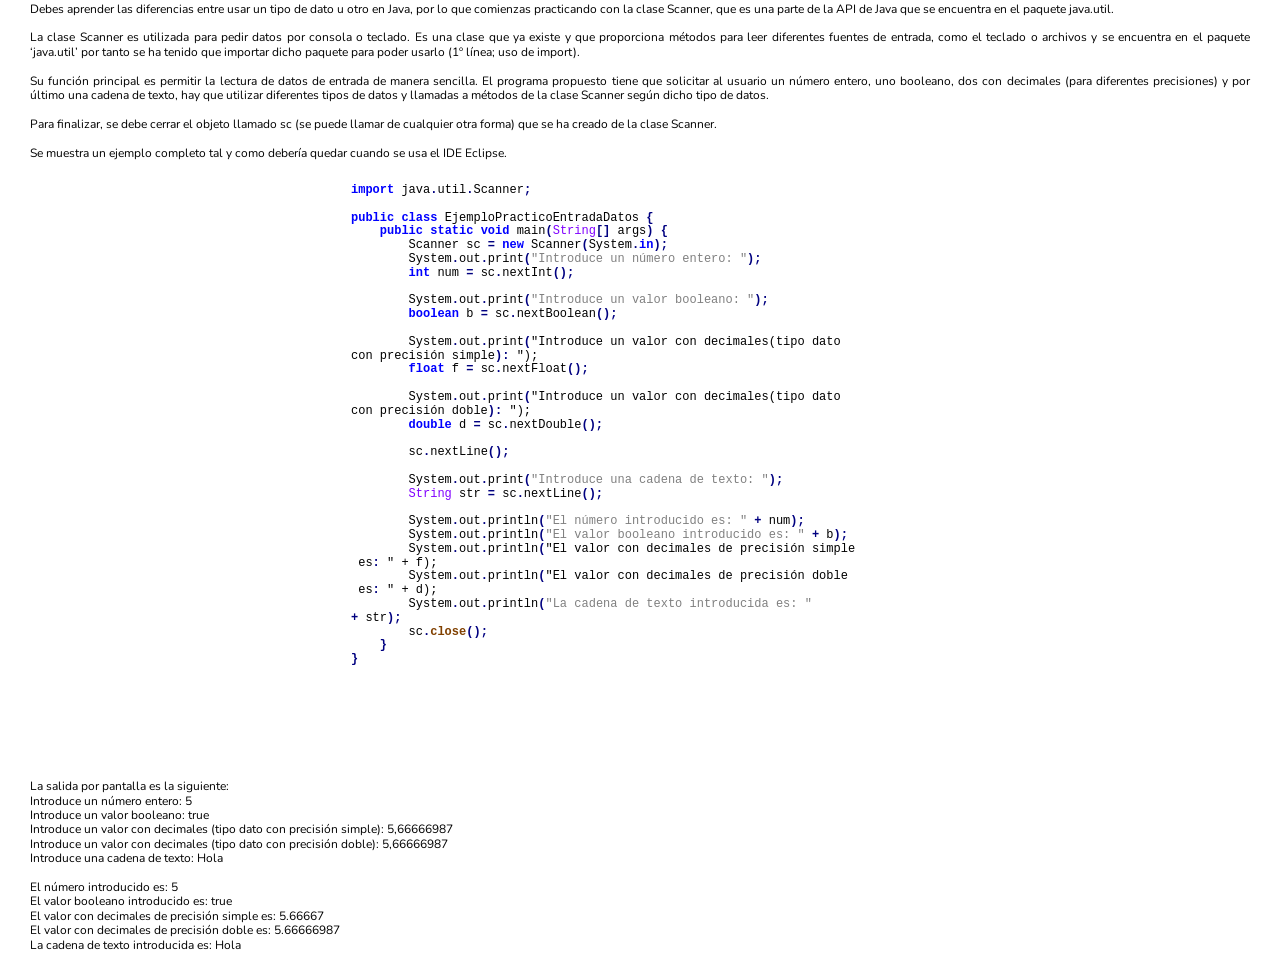
<file: index.html>
<!DOCTYPE html>
<html lang="en" >
<head>
  <meta charset="UTF-8">
  <title></title>
  <link rel='stylesheet' href='css/bootstrap.min.css'>
<link rel='stylesheet' href='css/all.min.css'><link rel="stylesheet" href="./style.css">
<link rel="stylesheet" href="css/bootstrap1.min.css" >

</head>
<body>
<!-- CONTENEDOR -->
<div class="container">
<div id="accordion" class="py-5">
      
<div  class="parrafo">



<!--INICIO BLOQUE PARA PARRAFO + IMG LATERAL DERECHA-->

 


      <div  class="col-md-12">

<p>Debes aprender las diferencias entre usar un tipo de dato u otro en Java, por lo que comienzas practicando con la clase Scanner, que es una parte de la API de Java que se encuentra en el paquete java.util.<br><br>

La clase Scanner es utilizada para pedir datos por consola o teclado. Es una clase que ya existe y que proporciona métodos para leer diferentes fuentes de entrada, como el teclado o archivos y se encuentra en el paquete ‘java.util’ por tanto se ha tenido que importar dicho paquete para poder usarlo (1º línea; uso de import).<br><br>

Su función principal es permitir la lectura de datos de entrada de manera sencilla. El programa propuesto tiene que solicitar al usuario un número entero, uno booleano, dos con decimales (para diferentes precisiones) y por último una cadena de texto, hay que utilizar diferentes tipos de datos y llamadas a métodos de la clase Scanner según dicho tipo de datos.<br><br>

Para finalizar, se debe cerrar el objeto llamado sc (se puede llamar de cualquier otra forma) que se ha creado de la clase Scanner.<br><br>

Se muestra un ejemplo completo tal y como debería quedar cuando se usa el IDE Eclipse.

</p>


     </div>

 

                              <div class="col-md-6 mx-auto d-block col-sm-10 mx-auto d-block"  >
                                      

                                           <!--FILA PARA LA IMAGEN-->
                                <!--Modificamos el height en px para ajustar tamaño según necesidad y adaptar la separación al botón de Descargar Tabla-->
                                <iframe style="border-style: none; "   src="codigo.htm" height="600" width="100%"  ></iframe>

                              </div>

<div  class="col-md-12">

<p>La salida por pantalla es la siguiente:<br>
Introduce un número entero: 5<br>
Introduce un valor booleano: true<br>
Introduce un valor con decimales (tipo dato con precisión simple): 5,66666987<br>
Introduce un valor con decimales (tipo dato con precisión doble): 5,66666987<br>
Introduce una cadena de texto: Hola<br><br>

El número introducido es: 5<br>
El valor booleano introducido es: true<br>
El valor con decimales de precisión simple es: 5.66667<br>
El valor con decimales de precisión doble es: 5.66666987<br>
La cadena de texto introducida es: Hola<br>


</p>


     </div>

      </div> 

 

<!--PODEMOS REPETIR EL MISMO BLOQUE CON OTRA IMAGEN MAS PEQUEÑA-->


<!-- FIN DE LA COLUMNA DONDE VA IMAGEN  MAS PEQUEÑA-->







 
 <!-- FIN DE LA COLUMNA DONDE VA IMAGEN ABAJO-->

   










</div></div>
  
</div>
<!-- FIN-->
  <script src='js/jquery.min.js'></script>
<script src='js/bootstrap.min.js'></script>
</body>
</html>
</file>
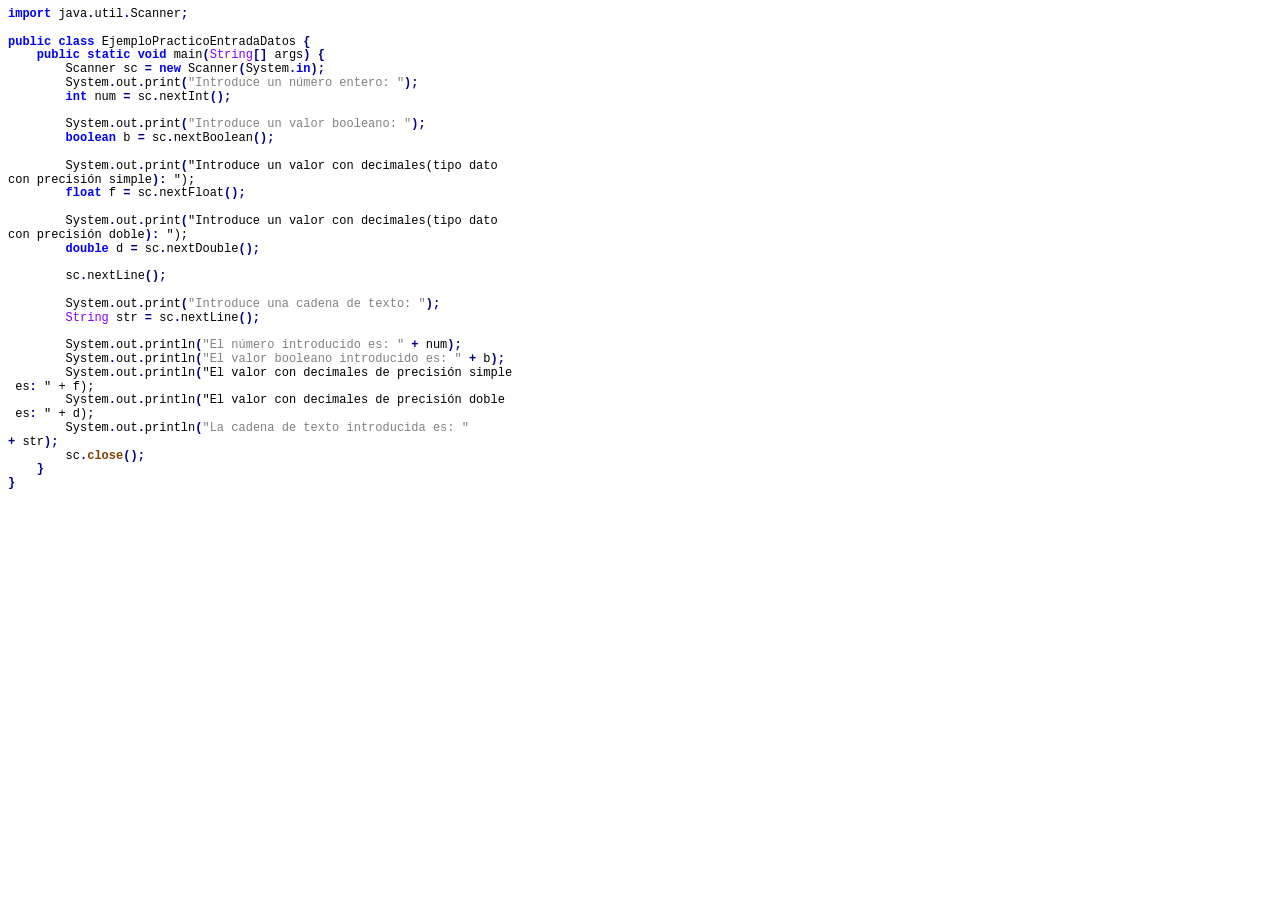
<file: codigo.htm>
<html xmlns:v="urn:schemas-microsoft-com:vml"
xmlns:o="urn:schemas-microsoft-com:office:office"
xmlns:w="urn:schemas-microsoft-com:office:word"
xmlns:dt="uuid:C2F41010-65B3-11d1-A29F-00AA00C14882"
xmlns:m="http://schemas.microsoft.com/office/2004/12/omml"
xmlns="http://www.w3.org/TR/REC-html40">

<head>
<meta http-equiv=Content-Type content="text/html; charset=utf-8">
<meta name=ProgId content=Word.Document>
<meta name=Generator content="Microsoft Word 15">
<meta name=Originator content="Microsoft Word 15">
<link rel=File-List href="codigo_archivos/filelist.xml">
<!--[if gte mso 9]><xml>
 <o:DocumentProperties>
  <o:Author>Alberto Palomo Tenorio</o:Author>
  <o:Template>Normal</o:Template>
  <o:LastAuthor>Adrian Garcia</o:LastAuthor>
  <o:Revision>2</o:Revision>
  <o:TotalTime>22</o:TotalTime>
  <o:LastPrinted>2023-08-17T09:43:00Z</o:LastPrinted>
  <o:Created>2023-09-28T10:18:00Z</o:Created>
  <o:LastSaved>2023-09-28T10:18:00Z</o:LastSaved>
  <o:Pages>1</o:Pages>
  <o:Words>182</o:Words>
  <o:Characters>1006</o:Characters>
  <o:Lines>8</o:Lines>
  <o:Paragraphs>2</o:Paragraphs>
  <o:CharactersWithSpaces>1186</o:CharactersWithSpaces>
  <o:Version>16.00</o:Version>
 </o:DocumentProperties>
 <o:CustomDocumentProperties>
  <o:ContentTypeId dt:dt="string">0x01010012BD81F7423CCF45BE7C458FDCEAB5B3</o:ContentTypeId>
 </o:CustomDocumentProperties>
 <o:OfficeDocumentSettings>
  <o:RelyOnVML/>
  <o:AllowPNG/>
 </o:OfficeDocumentSettings>
</xml><![endif]-->
<link rel=dataStoreItem href="codigo_archivos/item0001.xml"
target="codigo_archivos/props002.xml">
<link rel=dataStoreItem href="codigo_archivos/item0003.xml"
target="codigo_archivos/props004.xml">
<link rel=dataStoreItem href="codigo_archivos/item0005.xml"
target="codigo_archivos/props006.xml">
<link rel=themeData href="codigo_archivos/themedata.thmx">
<link rel=colorSchemeMapping href="codigo_archivos/colorschememapping.xml">
<!--[if gte mso 9]><xml>
 <w:WordDocument>
  <w:SpellingState>Clean</w:SpellingState>
  <w:GrammarState>Clean</w:GrammarState>
  <w:TrackMoves>false</w:TrackMoves>
  <w:TrackFormatting/>
  <w:HyphenationZone>21</w:HyphenationZone>
  <w:PunctuationKerning/>
  <w:ValidateAgainstSchemas/>
  <w:SaveIfXMLInvalid>false</w:SaveIfXMLInvalid>
  <w:IgnoreMixedContent>false</w:IgnoreMixedContent>
  <w:AlwaysShowPlaceholderText>false</w:AlwaysShowPlaceholderText>
  <w:DoNotPromoteQF/>
  <w:LidThemeOther>ES</w:LidThemeOther>
  <w:LidThemeAsian>X-NONE</w:LidThemeAsian>
  <w:LidThemeComplexScript>X-NONE</w:LidThemeComplexScript>
  <w:Compatibility>
   <w:BreakWrappedTables/>
   <w:SnapToGridInCell/>
   <w:WrapTextWithPunct/>
   <w:UseAsianBreakRules/>
   <w:DontGrowAutofit/>
   <w:SplitPgBreakAndParaMark/>
   <w:EnableOpenTypeKerning/>
   <w:DontFlipMirrorIndents/>
   <w:OverrideTableStyleHps/>
  </w:Compatibility>
  <m:mathPr>
   <m:mathFont m:val="Cambria Math"/>
   <m:brkBin m:val="before"/>
   <m:brkBinSub m:val="&#45;-"/>
   <m:smallFrac m:val="off"/>
   <m:dispDef/>
   <m:lMargin m:val="0"/>
   <m:rMargin m:val="0"/>
   <m:defJc m:val="centerGroup"/>
   <m:wrapIndent m:val="1440"/>
   <m:intLim m:val="subSup"/>
   <m:naryLim m:val="undOvr"/>
  </m:mathPr></w:WordDocument>
</xml><![endif]--><!--[if gte mso 9]><xml>
 <w:LatentStyles DefLockedState="false" DefUnhideWhenUsed="false"
  DefSemiHidden="false" DefQFormat="false" DefPriority="99"
  LatentStyleCount="376">
  <w:LsdException Locked="false" Priority="0" QFormat="true" Name="Normal"/>
  <w:LsdException Locked="false" Priority="9" QFormat="true" Name="heading 1"/>
  <w:LsdException Locked="false" Priority="9" SemiHidden="true"
   UnhideWhenUsed="true" QFormat="true" Name="heading 2"/>
  <w:LsdException Locked="false" Priority="9" SemiHidden="true"
   UnhideWhenUsed="true" QFormat="true" Name="heading 3"/>
  <w:LsdException Locked="false" Priority="9" SemiHidden="true"
   UnhideWhenUsed="true" QFormat="true" Name="heading 4"/>
  <w:LsdException Locked="false" Priority="9" SemiHidden="true"
   UnhideWhenUsed="true" QFormat="true" Name="heading 5"/>
  <w:LsdException Locked="false" Priority="9" SemiHidden="true"
   UnhideWhenUsed="true" QFormat="true" Name="heading 6"/>
  <w:LsdException Locked="false" Priority="9" SemiHidden="true"
   UnhideWhenUsed="true" QFormat="true" Name="heading 7"/>
  <w:LsdException Locked="false" Priority="9" SemiHidden="true"
   UnhideWhenUsed="true" QFormat="true" Name="heading 8"/>
  <w:LsdException Locked="false" Priority="9" SemiHidden="true"
   UnhideWhenUsed="true" QFormat="true" Name="heading 9"/>
  <w:LsdException Locked="false" SemiHidden="true" UnhideWhenUsed="true"
   Name="index 1"/>
  <w:LsdException Locked="false" SemiHidden="true" UnhideWhenUsed="true"
   Name="index 2"/>
  <w:LsdException Locked="false" SemiHidden="true" UnhideWhenUsed="true"
   Name="index 3"/>
  <w:LsdException Locked="false" SemiHidden="true" UnhideWhenUsed="true"
   Name="index 4"/>
  <w:LsdException Locked="false" SemiHidden="true" UnhideWhenUsed="true"
   Name="index 5"/>
  <w:LsdException Locked="false" SemiHidden="true" UnhideWhenUsed="true"
   Name="index 6"/>
  <w:LsdException Locked="false" SemiHidden="true" UnhideWhenUsed="true"
   Name="index 7"/>
  <w:LsdException Locked="false" SemiHidden="true" UnhideWhenUsed="true"
   Name="index 8"/>
  <w:LsdException Locked="false" SemiHidden="true" UnhideWhenUsed="true"
   Name="index 9"/>
  <w:LsdException Locked="false" Priority="39" SemiHidden="true"
   UnhideWhenUsed="true" Name="toc 1"/>
  <w:LsdException Locked="false" Priority="39" SemiHidden="true"
   UnhideWhenUsed="true" Name="toc 2"/>
  <w:LsdException Locked="false" Priority="39" SemiHidden="true"
   UnhideWhenUsed="true" Name="toc 3"/>
  <w:LsdException Locked="false" Priority="39" SemiHidden="true"
   UnhideWhenUsed="true" Name="toc 4"/>
  <w:LsdException Locked="false" Priority="39" SemiHidden="true"
   UnhideWhenUsed="true" Name="toc 5"/>
  <w:LsdException Locked="false" Priority="39" SemiHidden="true"
   UnhideWhenUsed="true" Name="toc 6"/>
  <w:LsdException Locked="false" Priority="39" SemiHidden="true"
   UnhideWhenUsed="true" Name="toc 7"/>
  <w:LsdException Locked="false" Priority="39" SemiHidden="true"
   UnhideWhenUsed="true" Name="toc 8"/>
  <w:LsdException Locked="false" Priority="39" SemiHidden="true"
   UnhideWhenUsed="true" Name="toc 9"/>
  <w:LsdException Locked="false" SemiHidden="true" UnhideWhenUsed="true"
   Name="Normal Indent"/>
  <w:LsdException Locked="false" SemiHidden="true" UnhideWhenUsed="true"
   Name="footnote text"/>
  <w:LsdException Locked="false" SemiHidden="true" UnhideWhenUsed="true"
   Name="annotation text"/>
  <w:LsdException Locked="false" SemiHidden="true" UnhideWhenUsed="true"
   Name="header"/>
  <w:LsdException Locked="false" SemiHidden="true" UnhideWhenUsed="true"
   Name="footer"/>
  <w:LsdException Locked="false" SemiHidden="true" UnhideWhenUsed="true"
   Name="index heading"/>
  <w:LsdException Locked="false" Priority="35" SemiHidden="true"
   UnhideWhenUsed="true" QFormat="true" Name="caption"/>
  <w:LsdException Locked="false" SemiHidden="true" UnhideWhenUsed="true"
   Name="table of figures"/>
  <w:LsdException Locked="false" SemiHidden="true" UnhideWhenUsed="true"
   Name="envelope address"/>
  <w:LsdException Locked="false" SemiHidden="true" UnhideWhenUsed="true"
   Name="envelope return"/>
  <w:LsdException Locked="false" SemiHidden="true" UnhideWhenUsed="true"
   Name="footnote reference"/>
  <w:LsdException Locked="false" SemiHidden="true" UnhideWhenUsed="true"
   Name="annotation reference"/>
  <w:LsdException Locked="false" SemiHidden="true" UnhideWhenUsed="true"
   Name="line number"/>
  <w:LsdException Locked="false" SemiHidden="true" UnhideWhenUsed="true"
   Name="page number"/>
  <w:LsdException Locked="false" SemiHidden="true" UnhideWhenUsed="true"
   Name="endnote reference"/>
  <w:LsdException Locked="false" SemiHidden="true" UnhideWhenUsed="true"
   Name="endnote text"/>
  <w:LsdException Locked="false" SemiHidden="true" UnhideWhenUsed="true"
   Name="table of authorities"/>
  <w:LsdException Locked="false" SemiHidden="true" UnhideWhenUsed="true"
   Name="macro"/>
  <w:LsdException Locked="false" SemiHidden="true" UnhideWhenUsed="true"
   Name="toa heading"/>
  <w:LsdException Locked="false" SemiHidden="true" UnhideWhenUsed="true"
   Name="List"/>
  <w:LsdException Locked="false" SemiHidden="true" UnhideWhenUsed="true"
   Name="List Bullet"/>
  <w:LsdException Locked="false" SemiHidden="true" UnhideWhenUsed="true"
   Name="List Number"/>
  <w:LsdException Locked="false" SemiHidden="true" UnhideWhenUsed="true"
   Name="List 2"/>
  <w:LsdException Locked="false" SemiHidden="true" UnhideWhenUsed="true"
   Name="List 3"/>
  <w:LsdException Locked="false" SemiHidden="true" UnhideWhenUsed="true"
   Name="List 4"/>
  <w:LsdException Locked="false" SemiHidden="true" UnhideWhenUsed="true"
   Name="List 5"/>
  <w:LsdException Locked="false" SemiHidden="true" UnhideWhenUsed="true"
   Name="List Bullet 2"/>
  <w:LsdException Locked="false" SemiHidden="true" UnhideWhenUsed="true"
   Name="List Bullet 3"/>
  <w:LsdException Locked="false" SemiHidden="true" UnhideWhenUsed="true"
   Name="List Bullet 4"/>
  <w:LsdException Locked="false" SemiHidden="true" UnhideWhenUsed="true"
   Name="List Bullet 5"/>
  <w:LsdException Locked="false" SemiHidden="true" UnhideWhenUsed="true"
   Name="List Number 2"/>
  <w:LsdException Locked="false" SemiHidden="true" UnhideWhenUsed="true"
   Name="List Number 3"/>
  <w:LsdException Locked="false" SemiHidden="true" UnhideWhenUsed="true"
   Name="List Number 4"/>
  <w:LsdException Locked="false" SemiHidden="true" UnhideWhenUsed="true"
   Name="List Number 5"/>
  <w:LsdException Locked="false" Priority="10" QFormat="true" Name="Title"/>
  <w:LsdException Locked="false" SemiHidden="true" UnhideWhenUsed="true"
   Name="Closing"/>
  <w:LsdException Locked="false" SemiHidden="true" UnhideWhenUsed="true"
   Name="Signature"/>
  <w:LsdException Locked="false" Priority="1" SemiHidden="true"
   UnhideWhenUsed="true" Name="Default Paragraph Font"/>
  <w:LsdException Locked="false" SemiHidden="true" UnhideWhenUsed="true"
   Name="Body Text"/>
  <w:LsdException Locked="false" SemiHidden="true" UnhideWhenUsed="true"
   Name="Body Text Indent"/>
  <w:LsdException Locked="false" SemiHidden="true" UnhideWhenUsed="true"
   Name="List Continue"/>
  <w:LsdException Locked="false" SemiHidden="true" UnhideWhenUsed="true"
   Name="List Continue 2"/>
  <w:LsdException Locked="false" SemiHidden="true" UnhideWhenUsed="true"
   Name="List Continue 3"/>
  <w:LsdException Locked="false" SemiHidden="true" UnhideWhenUsed="true"
   Name="List Continue 4"/>
  <w:LsdException Locked="false" SemiHidden="true" UnhideWhenUsed="true"
   Name="List Continue 5"/>
  <w:LsdException Locked="false" SemiHidden="true" UnhideWhenUsed="true"
   Name="Message Header"/>
  <w:LsdException Locked="false" Priority="11" QFormat="true" Name="Subtitle"/>
  <w:LsdException Locked="false" SemiHidden="true" UnhideWhenUsed="true"
   Name="Salutation"/>
  <w:LsdException Locked="false" SemiHidden="true" UnhideWhenUsed="true"
   Name="Date"/>
  <w:LsdException Locked="false" SemiHidden="true" UnhideWhenUsed="true"
   Name="Body Text First Indent"/>
  <w:LsdException Locked="false" SemiHidden="true" UnhideWhenUsed="true"
   Name="Body Text First Indent 2"/>
  <w:LsdException Locked="false" SemiHidden="true" UnhideWhenUsed="true"
   Name="Note Heading"/>
  <w:LsdException Locked="false" SemiHidden="true" UnhideWhenUsed="true"
   Name="Body Text 2"/>
  <w:LsdException Locked="false" SemiHidden="true" UnhideWhenUsed="true"
   Name="Body Text 3"/>
  <w:LsdException Locked="false" SemiHidden="true" UnhideWhenUsed="true"
   Name="Body Text Indent 2"/>
  <w:LsdException Locked="false" SemiHidden="true" UnhideWhenUsed="true"
   Name="Body Text Indent 3"/>
  <w:LsdException Locked="false" SemiHidden="true" UnhideWhenUsed="true"
   Name="Block Text"/>
  <w:LsdException Locked="false" SemiHidden="true" UnhideWhenUsed="true"
   Name="Hyperlink"/>
  <w:LsdException Locked="false" SemiHidden="true" UnhideWhenUsed="true"
   Name="FollowedHyperlink"/>
  <w:LsdException Locked="false" Priority="22" QFormat="true" Name="Strong"/>
  <w:LsdException Locked="false" Priority="20" QFormat="true" Name="Emphasis"/>
  <w:LsdException Locked="false" SemiHidden="true" UnhideWhenUsed="true"
   Name="Document Map"/>
  <w:LsdException Locked="false" SemiHidden="true" UnhideWhenUsed="true"
   Name="Plain Text"/>
  <w:LsdException Locked="false" SemiHidden="true" UnhideWhenUsed="true"
   Name="E-mail Signature"/>
  <w:LsdException Locked="false" SemiHidden="true" UnhideWhenUsed="true"
   Name="HTML Top of Form"/>
  <w:LsdException Locked="false" SemiHidden="true" UnhideWhenUsed="true"
   Name="HTML Bottom of Form"/>
  <w:LsdException Locked="false" SemiHidden="true" UnhideWhenUsed="true"
   Name="Normal (Web)"/>
  <w:LsdException Locked="false" SemiHidden="true" UnhideWhenUsed="true"
   Name="HTML Acronym"/>
  <w:LsdException Locked="false" SemiHidden="true" UnhideWhenUsed="true"
   Name="HTML Address"/>
  <w:LsdException Locked="false" SemiHidden="true" UnhideWhenUsed="true"
   Name="HTML Cite"/>
  <w:LsdException Locked="false" SemiHidden="true" UnhideWhenUsed="true"
   Name="HTML Code"/>
  <w:LsdException Locked="false" SemiHidden="true" UnhideWhenUsed="true"
   Name="HTML Definition"/>
  <w:LsdException Locked="false" SemiHidden="true" UnhideWhenUsed="true"
   Name="HTML Keyboard"/>
  <w:LsdException Locked="false" SemiHidden="true" UnhideWhenUsed="true"
   Name="HTML Preformatted"/>
  <w:LsdException Locked="false" SemiHidden="true" UnhideWhenUsed="true"
   Name="HTML Sample"/>
  <w:LsdException Locked="false" SemiHidden="true" UnhideWhenUsed="true"
   Name="HTML Typewriter"/>
  <w:LsdException Locked="false" SemiHidden="true" UnhideWhenUsed="true"
   Name="HTML Variable"/>
  <w:LsdException Locked="false" SemiHidden="true" UnhideWhenUsed="true"
   Name="Normal Table"/>
  <w:LsdException Locked="false" SemiHidden="true" UnhideWhenUsed="true"
   Name="annotation subject"/>
  <w:LsdException Locked="false" SemiHidden="true" UnhideWhenUsed="true"
   Name="No List"/>
  <w:LsdException Locked="false" SemiHidden="true" UnhideWhenUsed="true"
   Name="Outline List 1"/>
  <w:LsdException Locked="false" SemiHidden="true" UnhideWhenUsed="true"
   Name="Outline List 2"/>
  <w:LsdException Locked="false" SemiHidden="true" UnhideWhenUsed="true"
   Name="Outline List 3"/>
  <w:LsdException Locked="false" SemiHidden="true" UnhideWhenUsed="true"
   Name="Table Simple 1"/>
  <w:LsdException Locked="false" SemiHidden="true" UnhideWhenUsed="true"
   Name="Table Simple 2"/>
  <w:LsdException Locked="false" SemiHidden="true" UnhideWhenUsed="true"
   Name="Table Simple 3"/>
  <w:LsdException Locked="false" SemiHidden="true" UnhideWhenUsed="true"
   Name="Table Classic 1"/>
  <w:LsdException Locked="false" SemiHidden="true" UnhideWhenUsed="true"
   Name="Table Classic 2"/>
  <w:LsdException Locked="false" SemiHidden="true" UnhideWhenUsed="true"
   Name="Table Classic 3"/>
  <w:LsdException Locked="false" SemiHidden="true" UnhideWhenUsed="true"
   Name="Table Classic 4"/>
  <w:LsdException Locked="false" SemiHidden="true" UnhideWhenUsed="true"
   Name="Table Colorful 1"/>
  <w:LsdException Locked="false" SemiHidden="true" UnhideWhenUsed="true"
   Name="Table Colorful 2"/>
  <w:LsdException Locked="false" SemiHidden="true" UnhideWhenUsed="true"
   Name="Table Colorful 3"/>
  <w:LsdException Locked="false" SemiHidden="true" UnhideWhenUsed="true"
   Name="Table Columns 1"/>
  <w:LsdException Locked="false" SemiHidden="true" UnhideWhenUsed="true"
   Name="Table Columns 2"/>
  <w:LsdException Locked="false" SemiHidden="true" UnhideWhenUsed="true"
   Name="Table Columns 3"/>
  <w:LsdException Locked="false" SemiHidden="true" UnhideWhenUsed="true"
   Name="Table Columns 4"/>
  <w:LsdException Locked="false" SemiHidden="true" UnhideWhenUsed="true"
   Name="Table Columns 5"/>
  <w:LsdException Locked="false" SemiHidden="true" UnhideWhenUsed="true"
   Name="Table Grid 1"/>
  <w:LsdException Locked="false" SemiHidden="true" UnhideWhenUsed="true"
   Name="Table Grid 2"/>
  <w:LsdException Locked="false" SemiHidden="true" UnhideWhenUsed="true"
   Name="Table Grid 3"/>
  <w:LsdException Locked="false" SemiHidden="true" UnhideWhenUsed="true"
   Name="Table Grid 4"/>
  <w:LsdException Locked="false" SemiHidden="true" UnhideWhenUsed="true"
   Name="Table Grid 5"/>
  <w:LsdException Locked="false" SemiHidden="true" UnhideWhenUsed="true"
   Name="Table Grid 6"/>
  <w:LsdException Locked="false" SemiHidden="true" UnhideWhenUsed="true"
   Name="Table Grid 7"/>
  <w:LsdException Locked="false" SemiHidden="true" UnhideWhenUsed="true"
   Name="Table Grid 8"/>
  <w:LsdException Locked="false" SemiHidden="true" UnhideWhenUsed="true"
   Name="Table List 1"/>
  <w:LsdException Locked="false" SemiHidden="true" UnhideWhenUsed="true"
   Name="Table List 2"/>
  <w:LsdException Locked="false" SemiHidden="true" UnhideWhenUsed="true"
   Name="Table List 3"/>
  <w:LsdException Locked="false" SemiHidden="true" UnhideWhenUsed="true"
   Name="Table List 4"/>
  <w:LsdException Locked="false" SemiHidden="true" UnhideWhenUsed="true"
   Name="Table List 5"/>
  <w:LsdException Locked="false" SemiHidden="true" UnhideWhenUsed="true"
   Name="Table List 6"/>
  <w:LsdException Locked="false" SemiHidden="true" UnhideWhenUsed="true"
   Name="Table List 7"/>
  <w:LsdException Locked="false" SemiHidden="true" UnhideWhenUsed="true"
   Name="Table List 8"/>
  <w:LsdException Locked="false" SemiHidden="true" UnhideWhenUsed="true"
   Name="Table 3D effects 1"/>
  <w:LsdException Locked="false" SemiHidden="true" UnhideWhenUsed="true"
   Name="Table 3D effects 2"/>
  <w:LsdException Locked="false" SemiHidden="true" UnhideWhenUsed="true"
   Name="Table 3D effects 3"/>
  <w:LsdException Locked="false" SemiHidden="true" UnhideWhenUsed="true"
   Name="Table Contemporary"/>
  <w:LsdException Locked="false" SemiHidden="true" UnhideWhenUsed="true"
   Name="Table Elegant"/>
  <w:LsdException Locked="false" SemiHidden="true" UnhideWhenUsed="true"
   Name="Table Professional"/>
  <w:LsdException Locked="false" SemiHidden="true" UnhideWhenUsed="true"
   Name="Table Subtle 1"/>
  <w:LsdException Locked="false" SemiHidden="true" UnhideWhenUsed="true"
   Name="Table Subtle 2"/>
  <w:LsdException Locked="false" SemiHidden="true" UnhideWhenUsed="true"
   Name="Table Web 1"/>
  <w:LsdException Locked="false" SemiHidden="true" UnhideWhenUsed="true"
   Name="Table Web 2"/>
  <w:LsdException Locked="false" SemiHidden="true" UnhideWhenUsed="true"
   Name="Table Web 3"/>
  <w:LsdException Locked="false" SemiHidden="true" UnhideWhenUsed="true"
   Name="Balloon Text"/>
  <w:LsdException Locked="false" Priority="39" Name="Table Grid"/>
  <w:LsdException Locked="false" SemiHidden="true" UnhideWhenUsed="true"
   Name="Table Theme"/>
  <w:LsdException Locked="false" SemiHidden="true" Name="Placeholder Text"/>
  <w:LsdException Locked="false" Priority="1" QFormat="true" Name="No Spacing"/>
  <w:LsdException Locked="false" Priority="60" Name="Light Shading"/>
  <w:LsdException Locked="false" Priority="61" Name="Light List"/>
  <w:LsdException Locked="false" Priority="62" Name="Light Grid"/>
  <w:LsdException Locked="false" Priority="63" Name="Medium Shading 1"/>
  <w:LsdException Locked="false" Priority="64" Name="Medium Shading 2"/>
  <w:LsdException Locked="false" Priority="65" Name="Medium List 1"/>
  <w:LsdException Locked="false" Priority="66" Name="Medium List 2"/>
  <w:LsdException Locked="false" Priority="67" Name="Medium Grid 1"/>
  <w:LsdException Locked="false" Priority="68" Name="Medium Grid 2"/>
  <w:LsdException Locked="false" Priority="69" Name="Medium Grid 3"/>
  <w:LsdException Locked="false" Priority="70" Name="Dark List"/>
  <w:LsdException Locked="false" Priority="71" Name="Colorful Shading"/>
  <w:LsdException Locked="false" Priority="72" Name="Colorful List"/>
  <w:LsdException Locked="false" Priority="73" Name="Colorful Grid"/>
  <w:LsdException Locked="false" Priority="60" Name="Light Shading Accent 1"/>
  <w:LsdException Locked="false" Priority="61" Name="Light List Accent 1"/>
  <w:LsdException Locked="false" Priority="62" Name="Light Grid Accent 1"/>
  <w:LsdException Locked="false" Priority="63" Name="Medium Shading 1 Accent 1"/>
  <w:LsdException Locked="false" Priority="64" Name="Medium Shading 2 Accent 1"/>
  <w:LsdException Locked="false" Priority="65" Name="Medium List 1 Accent 1"/>
  <w:LsdException Locked="false" SemiHidden="true" Name="Revision"/>
  <w:LsdException Locked="false" Priority="34" QFormat="true"
   Name="List Paragraph"/>
  <w:LsdException Locked="false" Priority="29" QFormat="true" Name="Quote"/>
  <w:LsdException Locked="false" Priority="30" QFormat="true"
   Name="Intense Quote"/>
  <w:LsdException Locked="false" Priority="66" Name="Medium List 2 Accent 1"/>
  <w:LsdException Locked="false" Priority="67" Name="Medium Grid 1 Accent 1"/>
  <w:LsdException Locked="false" Priority="68" Name="Medium Grid 2 Accent 1"/>
  <w:LsdException Locked="false" Priority="69" Name="Medium Grid 3 Accent 1"/>
  <w:LsdException Locked="false" Priority="70" Name="Dark List Accent 1"/>
  <w:LsdException Locked="false" Priority="71" Name="Colorful Shading Accent 1"/>
  <w:LsdException Locked="false" Priority="72" Name="Colorful List Accent 1"/>
  <w:LsdException Locked="false" Priority="73" Name="Colorful Grid Accent 1"/>
  <w:LsdException Locked="false" Priority="60" Name="Light Shading Accent 2"/>
  <w:LsdException Locked="false" Priority="61" Name="Light List Accent 2"/>
  <w:LsdException Locked="false" Priority="62" Name="Light Grid Accent 2"/>
  <w:LsdException Locked="false" Priority="63" Name="Medium Shading 1 Accent 2"/>
  <w:LsdException Locked="false" Priority="64" Name="Medium Shading 2 Accent 2"/>
  <w:LsdException Locked="false" Priority="65" Name="Medium List 1 Accent 2"/>
  <w:LsdException Locked="false" Priority="66" Name="Medium List 2 Accent 2"/>
  <w:LsdException Locked="false" Priority="67" Name="Medium Grid 1 Accent 2"/>
  <w:LsdException Locked="false" Priority="68" Name="Medium Grid 2 Accent 2"/>
  <w:LsdException Locked="false" Priority="69" Name="Medium Grid 3 Accent 2"/>
  <w:LsdException Locked="false" Priority="70" Name="Dark List Accent 2"/>
  <w:LsdException Locked="false" Priority="71" Name="Colorful Shading Accent 2"/>
  <w:LsdException Locked="false" Priority="72" Name="Colorful List Accent 2"/>
  <w:LsdException Locked="false" Priority="73" Name="Colorful Grid Accent 2"/>
  <w:LsdException Locked="false" Priority="60" Name="Light Shading Accent 3"/>
  <w:LsdException Locked="false" Priority="61" Name="Light List Accent 3"/>
  <w:LsdException Locked="false" Priority="62" Name="Light Grid Accent 3"/>
  <w:LsdException Locked="false" Priority="63" Name="Medium Shading 1 Accent 3"/>
  <w:LsdException Locked="false" Priority="64" Name="Medium Shading 2 Accent 3"/>
  <w:LsdException Locked="false" Priority="65" Name="Medium List 1 Accent 3"/>
  <w:LsdException Locked="false" Priority="66" Name="Medium List 2 Accent 3"/>
  <w:LsdException Locked="false" Priority="67" Name="Medium Grid 1 Accent 3"/>
  <w:LsdException Locked="false" Priority="68" Name="Medium Grid 2 Accent 3"/>
  <w:LsdException Locked="false" Priority="69" Name="Medium Grid 3 Accent 3"/>
  <w:LsdException Locked="false" Priority="70" Name="Dark List Accent 3"/>
  <w:LsdException Locked="false" Priority="71" Name="Colorful Shading Accent 3"/>
  <w:LsdException Locked="false" Priority="72" Name="Colorful List Accent 3"/>
  <w:LsdException Locked="false" Priority="73" Name="Colorful Grid Accent 3"/>
  <w:LsdException Locked="false" Priority="60" Name="Light Shading Accent 4"/>
  <w:LsdException Locked="false" Priority="61" Name="Light List Accent 4"/>
  <w:LsdException Locked="false" Priority="62" Name="Light Grid Accent 4"/>
  <w:LsdException Locked="false" Priority="63" Name="Medium Shading 1 Accent 4"/>
  <w:LsdException Locked="false" Priority="64" Name="Medium Shading 2 Accent 4"/>
  <w:LsdException Locked="false" Priority="65" Name="Medium List 1 Accent 4"/>
  <w:LsdException Locked="false" Priority="66" Name="Medium List 2 Accent 4"/>
  <w:LsdException Locked="false" Priority="67" Name="Medium Grid 1 Accent 4"/>
  <w:LsdException Locked="false" Priority="68" Name="Medium Grid 2 Accent 4"/>
  <w:LsdException Locked="false" Priority="69" Name="Medium Grid 3 Accent 4"/>
  <w:LsdException Locked="false" Priority="70" Name="Dark List Accent 4"/>
  <w:LsdException Locked="false" Priority="71" Name="Colorful Shading Accent 4"/>
  <w:LsdException Locked="false" Priority="72" Name="Colorful List Accent 4"/>
  <w:LsdException Locked="false" Priority="73" Name="Colorful Grid Accent 4"/>
  <w:LsdException Locked="false" Priority="60" Name="Light Shading Accent 5"/>
  <w:LsdException Locked="false" Priority="61" Name="Light List Accent 5"/>
  <w:LsdException Locked="false" Priority="62" Name="Light Grid Accent 5"/>
  <w:LsdException Locked="false" Priority="63" Name="Medium Shading 1 Accent 5"/>
  <w:LsdException Locked="false" Priority="64" Name="Medium Shading 2 Accent 5"/>
  <w:LsdException Locked="false" Priority="65" Name="Medium List 1 Accent 5"/>
  <w:LsdException Locked="false" Priority="66" Name="Medium List 2 Accent 5"/>
  <w:LsdException Locked="false" Priority="67" Name="Medium Grid 1 Accent 5"/>
  <w:LsdException Locked="false" Priority="68" Name="Medium Grid 2 Accent 5"/>
  <w:LsdException Locked="false" Priority="69" Name="Medium Grid 3 Accent 5"/>
  <w:LsdException Locked="false" Priority="70" Name="Dark List Accent 5"/>
  <w:LsdException Locked="false" Priority="71" Name="Colorful Shading Accent 5"/>
  <w:LsdException Locked="false" Priority="72" Name="Colorful List Accent 5"/>
  <w:LsdException Locked="false" Priority="73" Name="Colorful Grid Accent 5"/>
  <w:LsdException Locked="false" Priority="60" Name="Light Shading Accent 6"/>
  <w:LsdException Locked="false" Priority="61" Name="Light List Accent 6"/>
  <w:LsdException Locked="false" Priority="62" Name="Light Grid Accent 6"/>
  <w:LsdException Locked="false" Priority="63" Name="Medium Shading 1 Accent 6"/>
  <w:LsdException Locked="false" Priority="64" Name="Medium Shading 2 Accent 6"/>
  <w:LsdException Locked="false" Priority="65" Name="Medium List 1 Accent 6"/>
  <w:LsdException Locked="false" Priority="66" Name="Medium List 2 Accent 6"/>
  <w:LsdException Locked="false" Priority="67" Name="Medium Grid 1 Accent 6"/>
  <w:LsdException Locked="false" Priority="68" Name="Medium Grid 2 Accent 6"/>
  <w:LsdException Locked="false" Priority="69" Name="Medium Grid 3 Accent 6"/>
  <w:LsdException Locked="false" Priority="70" Name="Dark List Accent 6"/>
  <w:LsdException Locked="false" Priority="71" Name="Colorful Shading Accent 6"/>
  <w:LsdException Locked="false" Priority="72" Name="Colorful List Accent 6"/>
  <w:LsdException Locked="false" Priority="73" Name="Colorful Grid Accent 6"/>
  <w:LsdException Locked="false" Priority="19" QFormat="true"
   Name="Subtle Emphasis"/>
  <w:LsdException Locked="false" Priority="21" QFormat="true"
   Name="Intense Emphasis"/>
  <w:LsdException Locked="false" Priority="31" QFormat="true"
   Name="Subtle Reference"/>
  <w:LsdException Locked="false" Priority="32" QFormat="true"
   Name="Intense Reference"/>
  <w:LsdException Locked="false" Priority="33" QFormat="true" Name="Book Title"/>
  <w:LsdException Locked="false" Priority="37" SemiHidden="true"
   UnhideWhenUsed="true" Name="Bibliography"/>
  <w:LsdException Locked="false" Priority="39" SemiHidden="true"
   UnhideWhenUsed="true" QFormat="true" Name="TOC Heading"/>
  <w:LsdException Locked="false" Priority="41" Name="Plain Table 1"/>
  <w:LsdException Locked="false" Priority="42" Name="Plain Table 2"/>
  <w:LsdException Locked="false" Priority="43" Name="Plain Table 3"/>
  <w:LsdException Locked="false" Priority="44" Name="Plain Table 4"/>
  <w:LsdException Locked="false" Priority="45" Name="Plain Table 5"/>
  <w:LsdException Locked="false" Priority="40" Name="Grid Table Light"/>
  <w:LsdException Locked="false" Priority="46" Name="Grid Table 1 Light"/>
  <w:LsdException Locked="false" Priority="47" Name="Grid Table 2"/>
  <w:LsdException Locked="false" Priority="48" Name="Grid Table 3"/>
  <w:LsdException Locked="false" Priority="49" Name="Grid Table 4"/>
  <w:LsdException Locked="false" Priority="50" Name="Grid Table 5 Dark"/>
  <w:LsdException Locked="false" Priority="51" Name="Grid Table 6 Colorful"/>
  <w:LsdException Locked="false" Priority="52" Name="Grid Table 7 Colorful"/>
  <w:LsdException Locked="false" Priority="46"
   Name="Grid Table 1 Light Accent 1"/>
  <w:LsdException Locked="false" Priority="47" Name="Grid Table 2 Accent 1"/>
  <w:LsdException Locked="false" Priority="48" Name="Grid Table 3 Accent 1"/>
  <w:LsdException Locked="false" Priority="49" Name="Grid Table 4 Accent 1"/>
  <w:LsdException Locked="false" Priority="50" Name="Grid Table 5 Dark Accent 1"/>
  <w:LsdException Locked="false" Priority="51"
   Name="Grid Table 6 Colorful Accent 1"/>
  <w:LsdException Locked="false" Priority="52"
   Name="Grid Table 7 Colorful Accent 1"/>
  <w:LsdException Locked="false" Priority="46"
   Name="Grid Table 1 Light Accent 2"/>
  <w:LsdException Locked="false" Priority="47" Name="Grid Table 2 Accent 2"/>
  <w:LsdException Locked="false" Priority="48" Name="Grid Table 3 Accent 2"/>
  <w:LsdException Locked="false" Priority="49" Name="Grid Table 4 Accent 2"/>
  <w:LsdException Locked="false" Priority="50" Name="Grid Table 5 Dark Accent 2"/>
  <w:LsdException Locked="false" Priority="51"
   Name="Grid Table 6 Colorful Accent 2"/>
  <w:LsdException Locked="false" Priority="52"
   Name="Grid Table 7 Colorful Accent 2"/>
  <w:LsdException Locked="false" Priority="46"
   Name="Grid Table 1 Light Accent 3"/>
  <w:LsdException Locked="false" Priority="47" Name="Grid Table 2 Accent 3"/>
  <w:LsdException Locked="false" Priority="48" Name="Grid Table 3 Accent 3"/>
  <w:LsdException Locked="false" Priority="49" Name="Grid Table 4 Accent 3"/>
  <w:LsdException Locked="false" Priority="50" Name="Grid Table 5 Dark Accent 3"/>
  <w:LsdException Locked="false" Priority="51"
   Name="Grid Table 6 Colorful Accent 3"/>
  <w:LsdException Locked="false" Priority="52"
   Name="Grid Table 7 Colorful Accent 3"/>
  <w:LsdException Locked="false" Priority="46"
   Name="Grid Table 1 Light Accent 4"/>
  <w:LsdException Locked="false" Priority="47" Name="Grid Table 2 Accent 4"/>
  <w:LsdException Locked="false" Priority="48" Name="Grid Table 3 Accent 4"/>
  <w:LsdException Locked="false" Priority="49" Name="Grid Table 4 Accent 4"/>
  <w:LsdException Locked="false" Priority="50" Name="Grid Table 5 Dark Accent 4"/>
  <w:LsdException Locked="false" Priority="51"
   Name="Grid Table 6 Colorful Accent 4"/>
  <w:LsdException Locked="false" Priority="52"
   Name="Grid Table 7 Colorful Accent 4"/>
  <w:LsdException Locked="false" Priority="46"
   Name="Grid Table 1 Light Accent 5"/>
  <w:LsdException Locked="false" Priority="47" Name="Grid Table 2 Accent 5"/>
  <w:LsdException Locked="false" Priority="48" Name="Grid Table 3 Accent 5"/>
  <w:LsdException Locked="false" Priority="49" Name="Grid Table 4 Accent 5"/>
  <w:LsdException Locked="false" Priority="50" Name="Grid Table 5 Dark Accent 5"/>
  <w:LsdException Locked="false" Priority="51"
   Name="Grid Table 6 Colorful Accent 5"/>
  <w:LsdException Locked="false" Priority="52"
   Name="Grid Table 7 Colorful Accent 5"/>
  <w:LsdException Locked="false" Priority="46"
   Name="Grid Table 1 Light Accent 6"/>
  <w:LsdException Locked="false" Priority="47" Name="Grid Table 2 Accent 6"/>
  <w:LsdException Locked="false" Priority="48" Name="Grid Table 3 Accent 6"/>
  <w:LsdException Locked="false" Priority="49" Name="Grid Table 4 Accent 6"/>
  <w:LsdException Locked="false" Priority="50" Name="Grid Table 5 Dark Accent 6"/>
  <w:LsdException Locked="false" Priority="51"
   Name="Grid Table 6 Colorful Accent 6"/>
  <w:LsdException Locked="false" Priority="52"
   Name="Grid Table 7 Colorful Accent 6"/>
  <w:LsdException Locked="false" Priority="46" Name="List Table 1 Light"/>
  <w:LsdException Locked="false" Priority="47" Name="List Table 2"/>
  <w:LsdException Locked="false" Priority="48" Name="List Table 3"/>
  <w:LsdException Locked="false" Priority="49" Name="List Table 4"/>
  <w:LsdException Locked="false" Priority="50" Name="List Table 5 Dark"/>
  <w:LsdException Locked="false" Priority="51" Name="List Table 6 Colorful"/>
  <w:LsdException Locked="false" Priority="52" Name="List Table 7 Colorful"/>
  <w:LsdException Locked="false" Priority="46"
   Name="List Table 1 Light Accent 1"/>
  <w:LsdException Locked="false" Priority="47" Name="List Table 2 Accent 1"/>
  <w:LsdException Locked="false" Priority="48" Name="List Table 3 Accent 1"/>
  <w:LsdException Locked="false" Priority="49" Name="List Table 4 Accent 1"/>
  <w:LsdException Locked="false" Priority="50" Name="List Table 5 Dark Accent 1"/>
  <w:LsdException Locked="false" Priority="51"
   Name="List Table 6 Colorful Accent 1"/>
  <w:LsdException Locked="false" Priority="52"
   Name="List Table 7 Colorful Accent 1"/>
  <w:LsdException Locked="false" Priority="46"
   Name="List Table 1 Light Accent 2"/>
  <w:LsdException Locked="false" Priority="47" Name="List Table 2 Accent 2"/>
  <w:LsdException Locked="false" Priority="48" Name="List Table 3 Accent 2"/>
  <w:LsdException Locked="false" Priority="49" Name="List Table 4 Accent 2"/>
  <w:LsdException Locked="false" Priority="50" Name="List Table 5 Dark Accent 2"/>
  <w:LsdException Locked="false" Priority="51"
   Name="List Table 6 Colorful Accent 2"/>
  <w:LsdException Locked="false" Priority="52"
   Name="List Table 7 Colorful Accent 2"/>
  <w:LsdException Locked="false" Priority="46"
   Name="List Table 1 Light Accent 3"/>
  <w:LsdException Locked="false" Priority="47" Name="List Table 2 Accent 3"/>
  <w:LsdException Locked="false" Priority="48" Name="List Table 3 Accent 3"/>
  <w:LsdException Locked="false" Priority="49" Name="List Table 4 Accent 3"/>
  <w:LsdException Locked="false" Priority="50" Name="List Table 5 Dark Accent 3"/>
  <w:LsdException Locked="false" Priority="51"
   Name="List Table 6 Colorful Accent 3"/>
  <w:LsdException Locked="false" Priority="52"
   Name="List Table 7 Colorful Accent 3"/>
  <w:LsdException Locked="false" Priority="46"
   Name="List Table 1 Light Accent 4"/>
  <w:LsdException Locked="false" Priority="47" Name="List Table 2 Accent 4"/>
  <w:LsdException Locked="false" Priority="48" Name="List Table 3 Accent 4"/>
  <w:LsdException Locked="false" Priority="49" Name="List Table 4 Accent 4"/>
  <w:LsdException Locked="false" Priority="50" Name="List Table 5 Dark Accent 4"/>
  <w:LsdException Locked="false" Priority="51"
   Name="List Table 6 Colorful Accent 4"/>
  <w:LsdException Locked="false" Priority="52"
   Name="List Table 7 Colorful Accent 4"/>
  <w:LsdException Locked="false" Priority="46"
   Name="List Table 1 Light Accent 5"/>
  <w:LsdException Locked="false" Priority="47" Name="List Table 2 Accent 5"/>
  <w:LsdException Locked="false" Priority="48" Name="List Table 3 Accent 5"/>
  <w:LsdException Locked="false" Priority="49" Name="List Table 4 Accent 5"/>
  <w:LsdException Locked="false" Priority="50" Name="List Table 5 Dark Accent 5"/>
  <w:LsdException Locked="false" Priority="51"
   Name="List Table 6 Colorful Accent 5"/>
  <w:LsdException Locked="false" Priority="52"
   Name="List Table 7 Colorful Accent 5"/>
  <w:LsdException Locked="false" Priority="46"
   Name="List Table 1 Light Accent 6"/>
  <w:LsdException Locked="false" Priority="47" Name="List Table 2 Accent 6"/>
  <w:LsdException Locked="false" Priority="48" Name="List Table 3 Accent 6"/>
  <w:LsdException Locked="false" Priority="49" Name="List Table 4 Accent 6"/>
  <w:LsdException Locked="false" Priority="50" Name="List Table 5 Dark Accent 6"/>
  <w:LsdException Locked="false" Priority="51"
   Name="List Table 6 Colorful Accent 6"/>
  <w:LsdException Locked="false" Priority="52"
   Name="List Table 7 Colorful Accent 6"/>
  <w:LsdException Locked="false" SemiHidden="true" UnhideWhenUsed="true"
   Name="Mention"/>
  <w:LsdException Locked="false" SemiHidden="true" UnhideWhenUsed="true"
   Name="Smart Hyperlink"/>
  <w:LsdException Locked="false" SemiHidden="true" UnhideWhenUsed="true"
   Name="Hashtag"/>
  <w:LsdException Locked="false" SemiHidden="true" UnhideWhenUsed="true"
   Name="Unresolved Mention"/>
  <w:LsdException Locked="false" SemiHidden="true" UnhideWhenUsed="true"
   Name="Smart Link"/>
 </w:LatentStyles>
</xml><![endif]-->
<style>
<!--
 /* Font Definitions */
 @font-face
	{font-family:"Cambria Math";
	panose-1:2 4 5 3 5 4 6 3 2 4;
	mso-font-charset:0;
	mso-generic-font-family:roman;
	mso-font-pitch:variable;
	mso-font-signature:-536869121 1107305727 33554432 0 415 0;}
@font-face
	{font-family:Calibri;
	panose-1:2 15 5 2 2 2 4 3 2 4;
	mso-font-charset:0;
	mso-generic-font-family:swiss;
	mso-font-pitch:variable;
	mso-font-signature:-469750017 -1073732485 9 0 511 0;}
 /* Style Definitions */
 p.MsoNormal, li.MsoNormal, div.MsoNormal
	{mso-style-unhide:no;
	mso-style-qformat:yes;
	mso-style-parent:"";
	margin:0cm;
	text-align:justify;
	line-height:150%;
	mso-pagination:widow-orphan;
	font-size:11.0pt;
	font-family:"Calibri",sans-serif;
	mso-ascii-font-family:Calibri;
	mso-ascii-theme-font:minor-latin;
	mso-fareast-font-family:Calibri;
	mso-fareast-theme-font:minor-latin;
	mso-hansi-font-family:Calibri;
	mso-hansi-theme-font:minor-latin;
	mso-bidi-font-family:"Times New Roman";
	mso-bidi-theme-font:minor-bidi;
	color:black;
	mso-themecolor:text1;
	mso-fareast-language:EN-US;
	mso-no-proof:yes;}
p.msonormal0, li.msonormal0, div.msonormal0
	{mso-style-name:msonormal;
	mso-style-unhide:no;
	mso-margin-top-alt:auto;
	margin-right:0cm;
	mso-margin-bottom-alt:auto;
	margin-left:0cm;
	mso-pagination:widow-orphan;
	font-size:12.0pt;
	font-family:"Times New Roman",serif;
	mso-fareast-font-family:"Times New Roman";
	mso-fareast-theme-font:minor-fareast;
	mso-no-proof:yes;}
.MsoChpDefault
	{mso-style-type:export-only;
	mso-default-props:yes;
	font-size:10.0pt;
	mso-ansi-font-size:10.0pt;
	mso-bidi-font-size:10.0pt;
	font-family:"Calibri",sans-serif;
	mso-ascii-font-family:Calibri;
	mso-ascii-theme-font:minor-latin;
	mso-fareast-font-family:Calibri;
	mso-fareast-theme-font:minor-latin;
	mso-hansi-font-family:Calibri;
	mso-hansi-theme-font:minor-latin;
	mso-bidi-font-family:"Times New Roman";
	mso-bidi-theme-font:minor-bidi;
	mso-fareast-language:EN-US;}
@page WordSection1
	{size:595.3pt 841.9pt;
	margin:70.85pt 3.0cm 70.85pt 3.0cm;
	mso-header-margin:35.4pt;
	mso-footer-margin:35.4pt;
	mso-paper-source:0;}
div.WordSection1
	{page:WordSection1;}
-->
</style>
<!--[if gte mso 10]>
<style>
 /* Style Definitions */
 table.MsoNormalTable
	{mso-style-name:"Tabla normal";
	mso-tstyle-rowband-size:0;
	mso-tstyle-colband-size:0;
	mso-style-noshow:yes;
	mso-style-priority:99;
	mso-style-parent:"";
	mso-padding-alt:0cm 5.4pt 0cm 5.4pt;
	mso-para-margin:0cm;
	mso-pagination:widow-orphan;
	font-size:10.0pt;
	font-family:"Calibri",sans-serif;
	mso-ascii-font-family:Calibri;
	mso-ascii-theme-font:minor-latin;
	mso-hansi-font-family:Calibri;
	mso-hansi-theme-font:minor-latin;
	mso-bidi-font-family:"Times New Roman";
	mso-bidi-theme-font:minor-bidi;
	mso-font-kerning:1.0pt;
	mso-ligatures:standardcontextual;
	mso-fareast-language:EN-US;}
table.MsoTableGrid
	{mso-style-name:"Tabla con cuadrícula";
	mso-tstyle-rowband-size:0;
	mso-tstyle-colband-size:0;
	mso-style-priority:39;
	mso-style-unhide:no;
	border:solid black 1.0pt;
	mso-border-themecolor:text1;
	mso-border-alt:solid black .5pt;
	mso-border-themecolor:text1;
	mso-padding-alt:0cm 5.4pt 0cm 5.4pt;
	mso-border-insideh:.5pt solid black;
	mso-border-insideh-themecolor:text1;
	mso-border-insidev:.5pt solid black;
	mso-border-insidev-themecolor:text1;
	mso-para-margin:0cm;
	mso-pagination:widow-orphan;
	font-size:11.0pt;
	font-family:"Calibri",sans-serif;
	mso-ascii-font-family:Calibri;
	mso-ascii-theme-font:minor-latin;
	mso-fareast-font-family:"Times New Roman";
	mso-fareast-theme-font:minor-fareast;
	mso-hansi-font-family:Calibri;
	mso-hansi-theme-font:minor-latin;
	mso-bidi-font-family:"Times New Roman";
	mso-bidi-theme-font:minor-bidi;
	mso-font-kerning:1.0pt;
	mso-ligatures:standardcontextual;
	mso-fareast-language:EN-US;}
</style>
<![endif]--><!--[if gte mso 9]><xml>
 <o:shapedefaults v:ext="edit" spidmax="1026"/>
</xml><![endif]--><!--[if gte mso 9]><xml>
 <o:shapelayout v:ext="edit">
  <o:idmap v:ext="edit" data="1"/>
 </o:shapelayout></xml><![endif]-->
</head>

<body lang=ES style='tab-interval:35.4pt;word-wrap:break-word'>

<div class=WordSection1>

<p class=MsoNormal align=left style='text-align:left;line-height:115%'><b><span
lang=EN-US style='font-size:9.0pt;line-height:115%;font-family:"Courier New";
mso-fareast-font-family:"Times New Roman";color:blue;mso-ansi-language:EN-US;
mso-fareast-language:ES'>import</span></b><span lang=EN-US style='font-size:
9.0pt;line-height:115%;font-family:"Courier New";mso-fareast-font-family:"Times New Roman";
color:black;mso-ansi-language:EN-US;mso-fareast-language:ES'> java</span><b><span
lang=EN-US style='font-size:9.0pt;line-height:115%;font-family:"Courier New";
mso-fareast-font-family:"Times New Roman";color:navy;mso-ansi-language:EN-US;
mso-fareast-language:ES'>.</span></b><span lang=EN-US style='font-size:9.0pt;
line-height:115%;font-family:"Courier New";mso-fareast-font-family:"Times New Roman";
color:black;mso-ansi-language:EN-US;mso-fareast-language:ES'>util</span><b><span
lang=EN-US style='font-size:9.0pt;line-height:115%;font-family:"Courier New";
mso-fareast-font-family:"Times New Roman";color:navy;mso-ansi-language:EN-US;
mso-fareast-language:ES'>.</span></b><span lang=EN-US style='font-size:9.0pt;
line-height:115%;font-family:"Courier New";mso-fareast-font-family:"Times New Roman";
color:black;mso-ansi-language:EN-US;mso-fareast-language:ES'>Scanner</span><b><span
lang=EN-US style='font-size:9.0pt;line-height:115%;font-family:"Courier New";
mso-fareast-font-family:"Times New Roman";color:navy;mso-ansi-language:EN-US;
mso-fareast-language:ES'>;</span></b><span lang=EN-US style='font-size:9.0pt;
line-height:115%;font-family:"Courier New";mso-fareast-font-family:"Times New Roman";
color:black;mso-ansi-language:EN-US;mso-fareast-language:ES'><o:p></o:p></span></p>

<p class=MsoNormal align=left style='text-align:left;line-height:115%'><span
lang=EN-US style='font-size:9.0pt;line-height:115%;font-family:"Courier New";
mso-fareast-font-family:"Times New Roman";color:black;mso-ansi-language:EN-US;
mso-fareast-language:ES'><o:p>&nbsp;</o:p></span></p>

<p class=MsoNormal align=left style='text-align:left;line-height:115%'><b><span
lang=EN-US style='font-size:9.0pt;line-height:115%;font-family:"Courier New";
mso-fareast-font-family:"Times New Roman";color:blue;mso-ansi-language:EN-US;
mso-fareast-language:ES'>public</span></b><span lang=EN-US style='font-size:
9.0pt;line-height:115%;font-family:"Courier New";mso-fareast-font-family:"Times New Roman";
color:black;mso-ansi-language:EN-US;mso-fareast-language:ES'> </span><b><span
lang=EN-US style='font-size:9.0pt;line-height:115%;font-family:"Courier New";
mso-fareast-font-family:"Times New Roman";color:blue;mso-ansi-language:EN-US;
mso-fareast-language:ES'>class</span></b><span lang=EN-US style='font-size:
9.0pt;line-height:115%;font-family:"Courier New";mso-fareast-font-family:"Times New Roman";
color:black;mso-ansi-language:EN-US;mso-fareast-language:ES'>
EjemploPracticoEntradaDatos </span><b><span lang=EN-US style='font-size:9.0pt;
line-height:115%;font-family:"Courier New";mso-fareast-font-family:"Times New Roman";
color:navy;mso-ansi-language:EN-US;mso-fareast-language:ES'>{</span></b><span
lang=EN-US style='font-size:9.0pt;line-height:115%;font-family:"Courier New";
mso-fareast-font-family:"Times New Roman";color:black;mso-ansi-language:EN-US;
mso-fareast-language:ES'><o:p></o:p></span></p>

<p class=MsoNormal align=left style='text-align:left;line-height:115%'><span
lang=EN-US style='font-size:9.0pt;line-height:115%;font-family:"Courier New";
mso-fareast-font-family:"Times New Roman";color:black;mso-ansi-language:EN-US;
mso-fareast-language:ES'><span style='mso-spacerun:yes'>    </span></span><b><span
lang=EN-US style='font-size:9.0pt;line-height:115%;font-family:"Courier New";
mso-fareast-font-family:"Times New Roman";color:blue;mso-ansi-language:EN-US;
mso-fareast-language:ES'>public</span></b><span lang=EN-US style='font-size:
9.0pt;line-height:115%;font-family:"Courier New";mso-fareast-font-family:"Times New Roman";
color:black;mso-ansi-language:EN-US;mso-fareast-language:ES'> </span><b><span
lang=EN-US style='font-size:9.0pt;line-height:115%;font-family:"Courier New";
mso-fareast-font-family:"Times New Roman";color:blue;mso-ansi-language:EN-US;
mso-fareast-language:ES'>static</span></b><span lang=EN-US style='font-size:
9.0pt;line-height:115%;font-family:"Courier New";mso-fareast-font-family:"Times New Roman";
color:black;mso-ansi-language:EN-US;mso-fareast-language:ES'> </span><b><span
lang=EN-US style='font-size:9.0pt;line-height:115%;font-family:"Courier New";
mso-fareast-font-family:"Times New Roman";color:blue;mso-ansi-language:EN-US;
mso-fareast-language:ES'>void</span></b><span lang=EN-US style='font-size:9.0pt;
line-height:115%;font-family:"Courier New";mso-fareast-font-family:"Times New Roman";
color:black;mso-ansi-language:EN-US;mso-fareast-language:ES'> main</span><b><span
lang=EN-US style='font-size:9.0pt;line-height:115%;font-family:"Courier New";
mso-fareast-font-family:"Times New Roman";color:navy;mso-ansi-language:EN-US;
mso-fareast-language:ES'>(</span></b><span lang=EN-US style='font-size:9.0pt;
line-height:115%;font-family:"Courier New";mso-fareast-font-family:"Times New Roman";
color:#8000FF;mso-ansi-language:EN-US;mso-fareast-language:ES'>String</span><b><span
lang=EN-US style='font-size:9.0pt;line-height:115%;font-family:"Courier New";
mso-fareast-font-family:"Times New Roman";color:navy;mso-ansi-language:EN-US;
mso-fareast-language:ES'>[]</span></b><span lang=EN-US style='font-size:9.0pt;
line-height:115%;font-family:"Courier New";mso-fareast-font-family:"Times New Roman";
color:black;mso-ansi-language:EN-US;mso-fareast-language:ES'> args</span><b><span
lang=EN-US style='font-size:9.0pt;line-height:115%;font-family:"Courier New";
mso-fareast-font-family:"Times New Roman";color:navy;mso-ansi-language:EN-US;
mso-fareast-language:ES'>)</span></b><span lang=EN-US style='font-size:9.0pt;
line-height:115%;font-family:"Courier New";mso-fareast-font-family:"Times New Roman";
color:black;mso-ansi-language:EN-US;mso-fareast-language:ES'> </span><b><span
lang=EN-US style='font-size:9.0pt;line-height:115%;font-family:"Courier New";
mso-fareast-font-family:"Times New Roman";color:navy;mso-ansi-language:EN-US;
mso-fareast-language:ES'>{</span></b><span lang=EN-US style='font-size:9.0pt;
line-height:115%;font-family:"Courier New";mso-fareast-font-family:"Times New Roman";
color:black;mso-ansi-language:EN-US;mso-fareast-language:ES'><o:p></o:p></span></p>

<p class=MsoNormal align=left style='text-align:left;line-height:115%'><span
lang=EN-US style='font-size:9.0pt;line-height:115%;font-family:"Courier New";
mso-fareast-font-family:"Times New Roman";color:black;mso-ansi-language:EN-US;
mso-fareast-language:ES'><span style='mso-spacerun:yes'>        </span>Scanner
sc </span><b><span lang=EN-US style='font-size:9.0pt;line-height:115%;
font-family:"Courier New";mso-fareast-font-family:"Times New Roman";color:navy;
mso-ansi-language:EN-US;mso-fareast-language:ES'>=</span></b><span lang=EN-US
style='font-size:9.0pt;line-height:115%;font-family:"Courier New";mso-fareast-font-family:
"Times New Roman";color:black;mso-ansi-language:EN-US;mso-fareast-language:
ES'> </span><b><span lang=EN-US style='font-size:9.0pt;line-height:115%;
font-family:"Courier New";mso-fareast-font-family:"Times New Roman";color:blue;
mso-ansi-language:EN-US;mso-fareast-language:ES'>new</span></b><span
lang=EN-US style='font-size:9.0pt;line-height:115%;font-family:"Courier New";
mso-fareast-font-family:"Times New Roman";color:black;mso-ansi-language:EN-US;
mso-fareast-language:ES'> Scanner</span><b><span lang=EN-US style='font-size:
9.0pt;line-height:115%;font-family:"Courier New";mso-fareast-font-family:"Times New Roman";
color:navy;mso-ansi-language:EN-US;mso-fareast-language:ES'>(</span></b><span
lang=EN-US style='font-size:9.0pt;line-height:115%;font-family:"Courier New";
mso-fareast-font-family:"Times New Roman";color:black;mso-ansi-language:EN-US;
mso-fareast-language:ES'>System</span><b><span lang=EN-US style='font-size:
9.0pt;line-height:115%;font-family:"Courier New";mso-fareast-font-family:"Times New Roman";
color:navy;mso-ansi-language:EN-US;mso-fareast-language:ES'>.</span></b><b><span
lang=EN-US style='font-size:9.0pt;line-height:115%;font-family:"Courier New";
mso-fareast-font-family:"Times New Roman";color:blue;mso-ansi-language:EN-US;
mso-fareast-language:ES'>in</span></b><b><span lang=EN-US style='font-size:
9.0pt;line-height:115%;font-family:"Courier New";mso-fareast-font-family:"Times New Roman";
color:navy;mso-ansi-language:EN-US;mso-fareast-language:ES'>);</span></b><span
lang=EN-US style='font-size:9.0pt;line-height:115%;font-family:"Courier New";
mso-fareast-font-family:"Times New Roman";color:black;mso-ansi-language:EN-US;
mso-fareast-language:ES'><o:p></o:p></span></p>

<p class=MsoNormal align=left style='text-align:left;line-height:115%'><span
lang=EN-US style='font-size:9.0pt;line-height:115%;font-family:"Courier New";
mso-fareast-font-family:"Times New Roman";color:black;mso-ansi-language:EN-US;
mso-fareast-language:ES'><span style='mso-spacerun:yes'>        </span></span><span
style='font-size:9.0pt;line-height:115%;font-family:"Courier New";mso-fareast-font-family:
"Times New Roman";color:black;mso-fareast-language:ES'>System</span><b><span
style='font-size:9.0pt;line-height:115%;font-family:"Courier New";mso-fareast-font-family:
"Times New Roman";color:navy;mso-fareast-language:ES'>.</span></b><span
style='font-size:9.0pt;line-height:115%;font-family:"Courier New";mso-fareast-font-family:
"Times New Roman";color:black;mso-fareast-language:ES'>out</span><b><span
style='font-size:9.0pt;line-height:115%;font-family:"Courier New";mso-fareast-font-family:
"Times New Roman";color:navy;mso-fareast-language:ES'>.</span></b><span
style='font-size:9.0pt;line-height:115%;font-family:"Courier New";mso-fareast-font-family:
"Times New Roman";color:black;mso-fareast-language:ES'>print</span><b><span
style='font-size:9.0pt;line-height:115%;font-family:"Courier New";mso-fareast-font-family:
"Times New Roman";color:navy;mso-fareast-language:ES'>(</span></b><span
style='font-size:9.0pt;line-height:115%;font-family:"Courier New";mso-fareast-font-family:
"Times New Roman";color:gray;mso-fareast-language:ES'>&quot;Introduce un número
entero: &quot;</span><b><span style='font-size:9.0pt;line-height:115%;
font-family:"Courier New";mso-fareast-font-family:"Times New Roman";color:navy;
mso-fareast-language:ES'>);</span></b><span style='font-size:9.0pt;line-height:
115%;font-family:"Courier New";mso-fareast-font-family:"Times New Roman";
color:black;mso-fareast-language:ES'><o:p></o:p></span></p>

<p class=MsoNormal align=left style='text-align:left;line-height:115%'><span
style='font-size:9.0pt;line-height:115%;font-family:"Courier New";mso-fareast-font-family:
"Times New Roman";color:black;mso-fareast-language:ES'><span
style='mso-spacerun:yes'>        </span></span><b><span lang=EN-US
style='font-size:9.0pt;line-height:115%;font-family:"Courier New";mso-fareast-font-family:
"Times New Roman";color:blue;mso-ansi-language:EN-US;mso-fareast-language:ES'>int</span></b><span
lang=EN-US style='font-size:9.0pt;line-height:115%;font-family:"Courier New";
mso-fareast-font-family:"Times New Roman";color:black;mso-ansi-language:EN-US;
mso-fareast-language:ES'> num </span><b><span lang=EN-US style='font-size:9.0pt;
line-height:115%;font-family:"Courier New";mso-fareast-font-family:"Times New Roman";
color:navy;mso-ansi-language:EN-US;mso-fareast-language:ES'>=</span></b><span
lang=EN-US style='font-size:9.0pt;line-height:115%;font-family:"Courier New";
mso-fareast-font-family:"Times New Roman";color:black;mso-ansi-language:EN-US;
mso-fareast-language:ES'> sc</span><b><span lang=EN-US style='font-size:9.0pt;
line-height:115%;font-family:"Courier New";mso-fareast-font-family:"Times New Roman";
color:navy;mso-ansi-language:EN-US;mso-fareast-language:ES'>.</span></b><span
lang=EN-US style='font-size:9.0pt;line-height:115%;font-family:"Courier New";
mso-fareast-font-family:"Times New Roman";color:black;mso-ansi-language:EN-US;
mso-fareast-language:ES'>nextInt</span><b><span lang=EN-US style='font-size:
9.0pt;line-height:115%;font-family:"Courier New";mso-fareast-font-family:"Times New Roman";
color:navy;mso-ansi-language:EN-US;mso-fareast-language:ES'>();</span></b><span
lang=EN-US style='font-size:9.0pt;line-height:115%;font-family:"Courier New";
mso-fareast-font-family:"Times New Roman";color:black;mso-ansi-language:EN-US;
mso-fareast-language:ES'><o:p></o:p></span></p>

<p class=MsoNormal align=left style='text-align:left;line-height:115%'><span
lang=EN-US style='font-size:9.0pt;line-height:115%;font-family:"Courier New";
mso-fareast-font-family:"Times New Roman";color:black;mso-ansi-language:EN-US;
mso-fareast-language:ES'><span style='mso-spacerun:yes'>        </span><o:p></o:p></span></p>

<p class=MsoNormal align=left style='text-align:left;line-height:115%'><span
lang=EN-US style='font-size:9.0pt;line-height:115%;font-family:"Courier New";
mso-fareast-font-family:"Times New Roman";color:black;mso-ansi-language:EN-US;
mso-fareast-language:ES'><span style='mso-spacerun:yes'>        </span>System</span><b><span
lang=EN-US style='font-size:9.0pt;line-height:115%;font-family:"Courier New";
mso-fareast-font-family:"Times New Roman";color:navy;mso-ansi-language:EN-US;
mso-fareast-language:ES'>.</span></b><span lang=EN-US style='font-size:9.0pt;
line-height:115%;font-family:"Courier New";mso-fareast-font-family:"Times New Roman";
color:black;mso-ansi-language:EN-US;mso-fareast-language:ES'>out</span><b><span
lang=EN-US style='font-size:9.0pt;line-height:115%;font-family:"Courier New";
mso-fareast-font-family:"Times New Roman";color:navy;mso-ansi-language:EN-US;
mso-fareast-language:ES'>.</span></b><span lang=EN-US style='font-size:9.0pt;
line-height:115%;font-family:"Courier New";mso-fareast-font-family:"Times New Roman";
color:black;mso-ansi-language:EN-US;mso-fareast-language:ES'>print</span><b><span
lang=EN-US style='font-size:9.0pt;line-height:115%;font-family:"Courier New";
mso-fareast-font-family:"Times New Roman";color:navy;mso-ansi-language:EN-US;
mso-fareast-language:ES'>(</span></b><span lang=EN-US style='font-size:9.0pt;
line-height:115%;font-family:"Courier New";mso-fareast-font-family:"Times New Roman";
color:gray;mso-ansi-language:EN-US;mso-fareast-language:ES'>&quot;Introduce un
valor booleano: &quot;</span><b><span lang=EN-US style='font-size:9.0pt;
line-height:115%;font-family:"Courier New";mso-fareast-font-family:"Times New Roman";
color:navy;mso-ansi-language:EN-US;mso-fareast-language:ES'>);</span></b><span
lang=EN-US style='font-size:9.0pt;line-height:115%;font-family:"Courier New";
mso-fareast-font-family:"Times New Roman";color:black;mso-ansi-language:EN-US;
mso-fareast-language:ES'><o:p></o:p></span></p>

<p class=MsoNormal align=left style='text-align:left;line-height:115%'><span
lang=EN-US style='font-size:9.0pt;line-height:115%;font-family:"Courier New";
mso-fareast-font-family:"Times New Roman";color:black;mso-ansi-language:EN-US;
mso-fareast-language:ES'><span style='mso-spacerun:yes'>        </span></span><b><span
style='font-size:9.0pt;line-height:115%;font-family:"Courier New";mso-fareast-font-family:
"Times New Roman";color:blue;mso-fareast-language:ES'>boolean</span></b><span
style='font-size:9.0pt;line-height:115%;font-family:"Courier New";mso-fareast-font-family:
"Times New Roman";color:black;mso-fareast-language:ES'> b </span><b><span
style='font-size:9.0pt;line-height:115%;font-family:"Courier New";mso-fareast-font-family:
"Times New Roman";color:navy;mso-fareast-language:ES'>=</span></b><span
style='font-size:9.0pt;line-height:115%;font-family:"Courier New";mso-fareast-font-family:
"Times New Roman";color:black;mso-fareast-language:ES'> sc</span><b><span
style='font-size:9.0pt;line-height:115%;font-family:"Courier New";mso-fareast-font-family:
"Times New Roman";color:navy;mso-fareast-language:ES'>.</span></b><span
style='font-size:9.0pt;line-height:115%;font-family:"Courier New";mso-fareast-font-family:
"Times New Roman";color:black;mso-fareast-language:ES'>nextBoolean</span><b><span
style='font-size:9.0pt;line-height:115%;font-family:"Courier New";mso-fareast-font-family:
"Times New Roman";color:navy;mso-fareast-language:ES'>();</span></b><span
style='font-size:9.0pt;line-height:115%;font-family:"Courier New";mso-fareast-font-family:
"Times New Roman";color:black;mso-fareast-language:ES'><o:p></o:p></span></p>

<p class=MsoNormal align=left style='text-align:left;line-height:115%'><span
style='font-size:9.0pt;line-height:115%;font-family:"Courier New";mso-fareast-font-family:
"Times New Roman";color:black;mso-fareast-language:ES'><span
style='mso-spacerun:yes'>        </span><o:p></o:p></span></p>

<p class=MsoNormal align=left style='text-align:left;line-height:115%'><span
style='font-size:9.0pt;line-height:115%;font-family:"Courier New";mso-fareast-font-family:
"Times New Roman";color:black;mso-fareast-language:ES'><span
style='mso-spacerun:yes'>        </span>System</span><b><span style='font-size:
9.0pt;line-height:115%;font-family:"Courier New";mso-fareast-font-family:"Times New Roman";
color:navy;mso-fareast-language:ES'>.</span></b><span style='font-size:9.0pt;
line-height:115%;font-family:"Courier New";mso-fareast-font-family:"Times New Roman";
color:black;mso-fareast-language:ES'>out</span><b><span style='font-size:9.0pt;
line-height:115%;font-family:"Courier New";mso-fareast-font-family:"Times New Roman";
color:navy;mso-fareast-language:ES'>.</span></b><span style='font-size:9.0pt;
line-height:115%;font-family:"Courier New";mso-fareast-font-family:"Times New Roman";
color:black;mso-fareast-language:ES'>print</span><b><span style='font-size:
9.0pt;line-height:115%;font-family:"Courier New";mso-fareast-font-family:"Times New Roman";
color:navy;mso-fareast-language:ES'>(</span></b><span style='font-size:9.0pt;
line-height:115%;font-family:"Courier New";mso-fareast-font-family:"Times New Roman";
color:black;mso-fareast-language:ES'>&quot;Introduce un valor con
decimales(tipo dato <o:p></o:p></span></p>

<p class=MsoNormal align=left style='text-align:left;line-height:115%'><span
style='font-size:9.0pt;line-height:115%;font-family:"Courier New";mso-fareast-font-family:
"Times New Roman";color:black;mso-fareast-language:ES'>con precisión simple</span><b><span
style='font-size:9.0pt;line-height:115%;font-family:"Courier New";mso-fareast-font-family:
"Times New Roman";color:navy;mso-fareast-language:ES'>):</span></b><span
style='font-size:9.0pt;line-height:115%;font-family:"Courier New";mso-fareast-font-family:
"Times New Roman";color:black;mso-fareast-language:ES'> &quot;);<o:p></o:p></span></p>

<p class=MsoNormal align=left style='text-align:left;line-height:115%'><span
style='font-size:9.0pt;line-height:115%;font-family:"Courier New";mso-fareast-font-family:
"Times New Roman";color:black;mso-fareast-language:ES'><span
style='mso-spacerun:yes'>        </span></span><b><span style='font-size:9.0pt;
line-height:115%;font-family:"Courier New";mso-fareast-font-family:"Times New Roman";
color:blue;mso-fareast-language:ES'>float</span></b><span style='font-size:
9.0pt;line-height:115%;font-family:"Courier New";mso-fareast-font-family:"Times New Roman";
color:black;mso-fareast-language:ES'> f </span><b><span style='font-size:9.0pt;
line-height:115%;font-family:"Courier New";mso-fareast-font-family:"Times New Roman";
color:navy;mso-fareast-language:ES'>=</span></b><span style='font-size:9.0pt;
line-height:115%;font-family:"Courier New";mso-fareast-font-family:"Times New Roman";
color:black;mso-fareast-language:ES'> sc</span><b><span style='font-size:9.0pt;
line-height:115%;font-family:"Courier New";mso-fareast-font-family:"Times New Roman";
color:navy;mso-fareast-language:ES'>.</span></b><span style='font-size:9.0pt;
line-height:115%;font-family:"Courier New";mso-fareast-font-family:"Times New Roman";
color:black;mso-fareast-language:ES'>nextFloat</span><b><span style='font-size:
9.0pt;line-height:115%;font-family:"Courier New";mso-fareast-font-family:"Times New Roman";
color:navy;mso-fareast-language:ES'>();</span></b><span style='font-size:9.0pt;
line-height:115%;font-family:"Courier New";mso-fareast-font-family:"Times New Roman";
color:black;mso-fareast-language:ES'><o:p></o:p></span></p>

<p class=MsoNormal align=left style='text-align:left;line-height:115%'><span
style='font-size:9.0pt;line-height:115%;font-family:"Courier New";mso-fareast-font-family:
"Times New Roman";color:black;mso-fareast-language:ES'><span
style='mso-spacerun:yes'>        </span><o:p></o:p></span></p>

<p class=MsoNormal align=left style='text-align:left;line-height:115%'><span
style='font-size:9.0pt;line-height:115%;font-family:"Courier New";mso-fareast-font-family:
"Times New Roman";color:black;mso-fareast-language:ES'><span
style='mso-spacerun:yes'>        </span>System</span><b><span style='font-size:
9.0pt;line-height:115%;font-family:"Courier New";mso-fareast-font-family:"Times New Roman";
color:navy;mso-fareast-language:ES'>.</span></b><span style='font-size:9.0pt;
line-height:115%;font-family:"Courier New";mso-fareast-font-family:"Times New Roman";
color:black;mso-fareast-language:ES'>out</span><b><span style='font-size:9.0pt;
line-height:115%;font-family:"Courier New";mso-fareast-font-family:"Times New Roman";
color:navy;mso-fareast-language:ES'>.</span></b><span style='font-size:9.0pt;
line-height:115%;font-family:"Courier New";mso-fareast-font-family:"Times New Roman";
color:black;mso-fareast-language:ES'>print</span><b><span style='font-size:
9.0pt;line-height:115%;font-family:"Courier New";mso-fareast-font-family:"Times New Roman";
color:navy;mso-fareast-language:ES'>(</span></b><span style='font-size:9.0pt;
line-height:115%;font-family:"Courier New";mso-fareast-font-family:"Times New Roman";
color:black;mso-fareast-language:ES'>&quot;Introduce un valor con
decimales(tipo dato <o:p></o:p></span></p>

<p class=MsoNormal align=left style='text-align:left;line-height:115%'><span
style='font-size:9.0pt;line-height:115%;font-family:"Courier New";mso-fareast-font-family:
"Times New Roman";color:black;mso-fareast-language:ES'>con precisión doble</span><b><span
style='font-size:9.0pt;line-height:115%;font-family:"Courier New";mso-fareast-font-family:
"Times New Roman";color:navy;mso-fareast-language:ES'>):</span></b><span
style='font-size:9.0pt;line-height:115%;font-family:"Courier New";mso-fareast-font-family:
"Times New Roman";color:black;mso-fareast-language:ES'> &quot;);<o:p></o:p></span></p>

<p class=MsoNormal align=left style='text-align:left;line-height:115%'><span
style='font-size:9.0pt;line-height:115%;font-family:"Courier New";mso-fareast-font-family:
"Times New Roman";color:black;mso-fareast-language:ES'><span
style='mso-spacerun:yes'>        </span></span><b><span lang=EN-US
style='font-size:9.0pt;line-height:115%;font-family:"Courier New";mso-fareast-font-family:
"Times New Roman";color:blue;mso-ansi-language:EN-US;mso-fareast-language:ES'>double</span></b><span
lang=EN-US style='font-size:9.0pt;line-height:115%;font-family:"Courier New";
mso-fareast-font-family:"Times New Roman";color:black;mso-ansi-language:EN-US;
mso-fareast-language:ES'> d </span><b><span lang=EN-US style='font-size:9.0pt;
line-height:115%;font-family:"Courier New";mso-fareast-font-family:"Times New Roman";
color:navy;mso-ansi-language:EN-US;mso-fareast-language:ES'>=</span></b><span
lang=EN-US style='font-size:9.0pt;line-height:115%;font-family:"Courier New";
mso-fareast-font-family:"Times New Roman";color:black;mso-ansi-language:EN-US;
mso-fareast-language:ES'> sc</span><b><span lang=EN-US style='font-size:9.0pt;
line-height:115%;font-family:"Courier New";mso-fareast-font-family:"Times New Roman";
color:navy;mso-ansi-language:EN-US;mso-fareast-language:ES'>.</span></b><span
lang=EN-US style='font-size:9.0pt;line-height:115%;font-family:"Courier New";
mso-fareast-font-family:"Times New Roman";color:black;mso-ansi-language:EN-US;
mso-fareast-language:ES'>nextDouble</span><b><span lang=EN-US style='font-size:
9.0pt;line-height:115%;font-family:"Courier New";mso-fareast-font-family:"Times New Roman";
color:navy;mso-ansi-language:EN-US;mso-fareast-language:ES'>();</span></b><span
lang=EN-US style='font-size:9.0pt;line-height:115%;font-family:"Courier New";
mso-fareast-font-family:"Times New Roman";color:black;mso-ansi-language:EN-US;
mso-fareast-language:ES'><o:p></o:p></span></p>

<p class=MsoNormal align=left style='text-align:left;line-height:115%'><span
lang=EN-US style='font-size:9.0pt;line-height:115%;font-family:"Courier New";
mso-fareast-font-family:"Times New Roman";color:black;mso-ansi-language:EN-US;
mso-fareast-language:ES'><span style='mso-spacerun:yes'>        </span><o:p></o:p></span></p>

<p class=MsoNormal align=left style='text-align:left;line-height:115%'><span
lang=EN-US style='font-size:9.0pt;line-height:115%;font-family:"Courier New";
mso-fareast-font-family:"Times New Roman";color:black;mso-ansi-language:EN-US;
mso-fareast-language:ES'><span style='mso-spacerun:yes'>        </span>sc</span><b><span
lang=EN-US style='font-size:9.0pt;line-height:115%;font-family:"Courier New";
mso-fareast-font-family:"Times New Roman";color:navy;mso-ansi-language:EN-US;
mso-fareast-language:ES'>.</span></b><span lang=EN-US style='font-size:9.0pt;
line-height:115%;font-family:"Courier New";mso-fareast-font-family:"Times New Roman";
color:black;mso-ansi-language:EN-US;mso-fareast-language:ES'>nextLine</span><b><span
lang=EN-US style='font-size:9.0pt;line-height:115%;font-family:"Courier New";
mso-fareast-font-family:"Times New Roman";color:navy;mso-ansi-language:EN-US;
mso-fareast-language:ES'>();</span></b><span lang=EN-US style='font-size:9.0pt;
line-height:115%;font-family:"Courier New";mso-fareast-font-family:"Times New Roman";
color:black;mso-ansi-language:EN-US;mso-fareast-language:ES'><o:p></o:p></span></p>

<p class=MsoNormal align=left style='text-align:left;line-height:115%'><span
lang=EN-US style='font-size:9.0pt;line-height:115%;font-family:"Courier New";
mso-fareast-font-family:"Times New Roman";color:black;mso-ansi-language:EN-US;
mso-fareast-language:ES'><span style='mso-spacerun:yes'>        </span><o:p></o:p></span></p>

<p class=MsoNormal align=left style='text-align:left;line-height:115%'><span
lang=EN-US style='font-size:9.0pt;line-height:115%;font-family:"Courier New";
mso-fareast-font-family:"Times New Roman";color:black;mso-ansi-language:EN-US;
mso-fareast-language:ES'><span style='mso-spacerun:yes'>        </span></span><span
style='font-size:9.0pt;line-height:115%;font-family:"Courier New";mso-fareast-font-family:
"Times New Roman";color:black;mso-fareast-language:ES'>System</span><b><span
style='font-size:9.0pt;line-height:115%;font-family:"Courier New";mso-fareast-font-family:
"Times New Roman";color:navy;mso-fareast-language:ES'>.</span></b><span
style='font-size:9.0pt;line-height:115%;font-family:"Courier New";mso-fareast-font-family:
"Times New Roman";color:black;mso-fareast-language:ES'>out</span><b><span
style='font-size:9.0pt;line-height:115%;font-family:"Courier New";mso-fareast-font-family:
"Times New Roman";color:navy;mso-fareast-language:ES'>.</span></b><span
style='font-size:9.0pt;line-height:115%;font-family:"Courier New";mso-fareast-font-family:
"Times New Roman";color:black;mso-fareast-language:ES'>print</span><b><span
style='font-size:9.0pt;line-height:115%;font-family:"Courier New";mso-fareast-font-family:
"Times New Roman";color:navy;mso-fareast-language:ES'>(</span></b><span
style='font-size:9.0pt;line-height:115%;font-family:"Courier New";mso-fareast-font-family:
"Times New Roman";color:gray;mso-fareast-language:ES'>&quot;Introduce una
cadena de texto: &quot;</span><b><span style='font-size:9.0pt;line-height:115%;
font-family:"Courier New";mso-fareast-font-family:"Times New Roman";color:navy;
mso-fareast-language:ES'>);</span></b><span style='font-size:9.0pt;line-height:
115%;font-family:"Courier New";mso-fareast-font-family:"Times New Roman";
color:black;mso-fareast-language:ES'><o:p></o:p></span></p>

<p class=MsoNormal align=left style='text-align:left;line-height:115%'><span
style='font-size:9.0pt;line-height:115%;font-family:"Courier New";mso-fareast-font-family:
"Times New Roman";color:black;mso-fareast-language:ES'><span
style='mso-spacerun:yes'>        </span></span><span style='font-size:9.0pt;
line-height:115%;font-family:"Courier New";mso-fareast-font-family:"Times New Roman";
color:#8000FF;mso-fareast-language:ES'>String</span><span style='font-size:
9.0pt;line-height:115%;font-family:"Courier New";mso-fareast-font-family:"Times New Roman";
color:black;mso-fareast-language:ES'> str </span><b><span style='font-size:
9.0pt;line-height:115%;font-family:"Courier New";mso-fareast-font-family:"Times New Roman";
color:navy;mso-fareast-language:ES'>=</span></b><span style='font-size:9.0pt;
line-height:115%;font-family:"Courier New";mso-fareast-font-family:"Times New Roman";
color:black;mso-fareast-language:ES'> sc</span><b><span style='font-size:9.0pt;
line-height:115%;font-family:"Courier New";mso-fareast-font-family:"Times New Roman";
color:navy;mso-fareast-language:ES'>.</span></b><span style='font-size:9.0pt;
line-height:115%;font-family:"Courier New";mso-fareast-font-family:"Times New Roman";
color:black;mso-fareast-language:ES'>nextLine</span><b><span style='font-size:
9.0pt;line-height:115%;font-family:"Courier New";mso-fareast-font-family:"Times New Roman";
color:navy;mso-fareast-language:ES'>();</span></b><span style='font-size:9.0pt;
line-height:115%;font-family:"Courier New";mso-fareast-font-family:"Times New Roman";
color:black;mso-fareast-language:ES'><o:p></o:p></span></p>

<p class=MsoNormal align=left style='text-align:left;line-height:115%'><span
style='font-size:9.0pt;line-height:115%;font-family:"Courier New";mso-fareast-font-family:
"Times New Roman";color:black;mso-fareast-language:ES'><span
style='mso-spacerun:yes'>        </span><o:p></o:p></span></p>

<p class=MsoNormal align=left style='text-align:left;line-height:115%'><span
style='font-size:9.0pt;line-height:115%;font-family:"Courier New";mso-fareast-font-family:
"Times New Roman";color:black;mso-fareast-language:ES'><span
style='mso-spacerun:yes'>        </span>System</span><b><span style='font-size:
9.0pt;line-height:115%;font-family:"Courier New";mso-fareast-font-family:"Times New Roman";
color:navy;mso-fareast-language:ES'>.</span></b><span style='font-size:9.0pt;
line-height:115%;font-family:"Courier New";mso-fareast-font-family:"Times New Roman";
color:black;mso-fareast-language:ES'>out</span><b><span style='font-size:9.0pt;
line-height:115%;font-family:"Courier New";mso-fareast-font-family:"Times New Roman";
color:navy;mso-fareast-language:ES'>.</span></b><span style='font-size:9.0pt;
line-height:115%;font-family:"Courier New";mso-fareast-font-family:"Times New Roman";
color:black;mso-fareast-language:ES'>println</span><b><span style='font-size:
9.0pt;line-height:115%;font-family:"Courier New";mso-fareast-font-family:"Times New Roman";
color:navy;mso-fareast-language:ES'>(</span></b><span style='font-size:9.0pt;
line-height:115%;font-family:"Courier New";mso-fareast-font-family:"Times New Roman";
color:gray;mso-fareast-language:ES'>&quot;El número introducido es: &quot;</span><span
style='font-size:9.0pt;line-height:115%;font-family:"Courier New";mso-fareast-font-family:
"Times New Roman";color:black;mso-fareast-language:ES'> </span><b><span
style='font-size:9.0pt;line-height:115%;font-family:"Courier New";mso-fareast-font-family:
"Times New Roman";color:navy;mso-fareast-language:ES'>+</span></b><span
style='font-size:9.0pt;line-height:115%;font-family:"Courier New";mso-fareast-font-family:
"Times New Roman";color:black;mso-fareast-language:ES'> num</span><b><span
style='font-size:9.0pt;line-height:115%;font-family:"Courier New";mso-fareast-font-family:
"Times New Roman";color:navy;mso-fareast-language:ES'>);</span></b><span
style='font-size:9.0pt;line-height:115%;font-family:"Courier New";mso-fareast-font-family:
"Times New Roman";color:black;mso-fareast-language:ES'><o:p></o:p></span></p>

<p class=MsoNormal align=left style='text-align:left;line-height:115%'><span
style='font-size:9.0pt;line-height:115%;font-family:"Courier New";mso-fareast-font-family:
"Times New Roman";color:black;mso-fareast-language:ES'><span
style='mso-spacerun:yes'>        </span>System</span><b><span style='font-size:
9.0pt;line-height:115%;font-family:"Courier New";mso-fareast-font-family:"Times New Roman";
color:navy;mso-fareast-language:ES'>.</span></b><span style='font-size:9.0pt;
line-height:115%;font-family:"Courier New";mso-fareast-font-family:"Times New Roman";
color:black;mso-fareast-language:ES'>out</span><b><span style='font-size:9.0pt;
line-height:115%;font-family:"Courier New";mso-fareast-font-family:"Times New Roman";
color:navy;mso-fareast-language:ES'>.</span></b><span style='font-size:9.0pt;
line-height:115%;font-family:"Courier New";mso-fareast-font-family:"Times New Roman";
color:black;mso-fareast-language:ES'>println</span><b><span style='font-size:
9.0pt;line-height:115%;font-family:"Courier New";mso-fareast-font-family:"Times New Roman";
color:navy;mso-fareast-language:ES'>(</span></b><span style='font-size:9.0pt;
line-height:115%;font-family:"Courier New";mso-fareast-font-family:"Times New Roman";
color:gray;mso-fareast-language:ES'>&quot;El valor booleano introducido es:
&quot;</span><span style='font-size:9.0pt;line-height:115%;font-family:"Courier New";
mso-fareast-font-family:"Times New Roman";color:black;mso-fareast-language:
ES'> </span><b><span style='font-size:9.0pt;line-height:115%;font-family:"Courier New";
mso-fareast-font-family:"Times New Roman";color:navy;mso-fareast-language:ES'>+</span></b><span
style='font-size:9.0pt;line-height:115%;font-family:"Courier New";mso-fareast-font-family:
"Times New Roman";color:black;mso-fareast-language:ES'> b</span><b><span
style='font-size:9.0pt;line-height:115%;font-family:"Courier New";mso-fareast-font-family:
"Times New Roman";color:navy;mso-fareast-language:ES'>);</span></b><span
style='font-size:9.0pt;line-height:115%;font-family:"Courier New";mso-fareast-font-family:
"Times New Roman";color:black;mso-fareast-language:ES'><o:p></o:p></span></p>

<p class=MsoNormal align=left style='text-align:left;line-height:115%'><span
style='font-size:9.0pt;line-height:115%;font-family:"Courier New";mso-fareast-font-family:
"Times New Roman";color:black;mso-fareast-language:ES'><span
style='mso-spacerun:yes'>        </span>System</span><b><span style='font-size:
9.0pt;line-height:115%;font-family:"Courier New";mso-fareast-font-family:"Times New Roman";
color:navy;mso-fareast-language:ES'>.</span></b><span style='font-size:9.0pt;
line-height:115%;font-family:"Courier New";mso-fareast-font-family:"Times New Roman";
color:black;mso-fareast-language:ES'>out</span><b><span style='font-size:9.0pt;
line-height:115%;font-family:"Courier New";mso-fareast-font-family:"Times New Roman";
color:navy;mso-fareast-language:ES'>.</span></b><span style='font-size:9.0pt;
line-height:115%;font-family:"Courier New";mso-fareast-font-family:"Times New Roman";
color:black;mso-fareast-language:ES'>println</span><b><span style='font-size:
9.0pt;line-height:115%;font-family:"Courier New";mso-fareast-font-family:"Times New Roman";
color:navy;mso-fareast-language:ES'>(</span></b><span style='font-size:9.0pt;
line-height:115%;font-family:"Courier New";mso-fareast-font-family:"Times New Roman";
color:black;mso-fareast-language:ES'>&quot;El valor con decimales de precisión
simple<o:p></o:p></span></p>

<p class=MsoNormal align=left style='text-align:left;line-height:115%'><span
style='font-size:9.0pt;line-height:115%;font-family:"Courier New";mso-fareast-font-family:
"Times New Roman";color:black;mso-fareast-language:ES'><span
style='mso-spacerun:yes'> </span>es</span><b><span style='font-size:9.0pt;
line-height:115%;font-family:"Courier New";mso-fareast-font-family:"Times New Roman";
color:navy;mso-fareast-language:ES'>:</span></b><span style='font-size:9.0pt;
line-height:115%;font-family:"Courier New";mso-fareast-font-family:"Times New Roman";
color:black;mso-fareast-language:ES'> &quot; + f);<o:p></o:p></span></p>

<p class=MsoNormal align=left style='text-align:left;line-height:115%'><span
style='font-size:9.0pt;line-height:115%;font-family:"Courier New";mso-fareast-font-family:
"Times New Roman";color:black;mso-fareast-language:ES'><span
style='mso-spacerun:yes'>        </span>System</span><b><span style='font-size:
9.0pt;line-height:115%;font-family:"Courier New";mso-fareast-font-family:"Times New Roman";
color:navy;mso-fareast-language:ES'>.</span></b><span style='font-size:9.0pt;
line-height:115%;font-family:"Courier New";mso-fareast-font-family:"Times New Roman";
color:black;mso-fareast-language:ES'>out</span><b><span style='font-size:9.0pt;
line-height:115%;font-family:"Courier New";mso-fareast-font-family:"Times New Roman";
color:navy;mso-fareast-language:ES'>.</span></b><span style='font-size:9.0pt;
line-height:115%;font-family:"Courier New";mso-fareast-font-family:"Times New Roman";
color:black;mso-fareast-language:ES'>println</span><b><span style='font-size:
9.0pt;line-height:115%;font-family:"Courier New";mso-fareast-font-family:"Times New Roman";
color:navy;mso-fareast-language:ES'>(</span></b><span style='font-size:9.0pt;
line-height:115%;font-family:"Courier New";mso-fareast-font-family:"Times New Roman";
color:black;mso-fareast-language:ES'>&quot;El valor con decimales de precisión
doble<o:p></o:p></span></p>

<p class=MsoNormal align=left style='text-align:left;line-height:115%'><span
style='font-size:9.0pt;line-height:115%;font-family:"Courier New";mso-fareast-font-family:
"Times New Roman";color:black;mso-fareast-language:ES'><span
style='mso-spacerun:yes'> </span>es</span><b><span style='font-size:9.0pt;
line-height:115%;font-family:"Courier New";mso-fareast-font-family:"Times New Roman";
color:navy;mso-fareast-language:ES'>:</span></b><span style='font-size:9.0pt;
line-height:115%;font-family:"Courier New";mso-fareast-font-family:"Times New Roman";
color:black;mso-fareast-language:ES'> &quot; + d);<o:p></o:p></span></p>

<p class=MsoNormal align=left style='text-align:left;line-height:115%'><span
style='font-size:9.0pt;line-height:115%;font-family:"Courier New";mso-fareast-font-family:
"Times New Roman";color:black;mso-fareast-language:ES'><span
style='mso-spacerun:yes'>        </span>System</span><b><span style='font-size:
9.0pt;line-height:115%;font-family:"Courier New";mso-fareast-font-family:"Times New Roman";
color:navy;mso-fareast-language:ES'>.</span></b><span style='font-size:9.0pt;
line-height:115%;font-family:"Courier New";mso-fareast-font-family:"Times New Roman";
color:black;mso-fareast-language:ES'>out</span><b><span style='font-size:9.0pt;
line-height:115%;font-family:"Courier New";mso-fareast-font-family:"Times New Roman";
color:navy;mso-fareast-language:ES'>.</span></b><span style='font-size:9.0pt;
line-height:115%;font-family:"Courier New";mso-fareast-font-family:"Times New Roman";
color:black;mso-fareast-language:ES'>println</span><b><span style='font-size:
9.0pt;line-height:115%;font-family:"Courier New";mso-fareast-font-family:"Times New Roman";
color:navy;mso-fareast-language:ES'>(</span></b><span style='font-size:9.0pt;
line-height:115%;font-family:"Courier New";mso-fareast-font-family:"Times New Roman";
color:gray;mso-fareast-language:ES'>&quot;La cadena de texto introducida es:
&quot;</span><span style='font-size:9.0pt;line-height:115%;font-family:"Courier New";
mso-fareast-font-family:"Times New Roman";color:black;mso-fareast-language:
ES'> <o:p></o:p></span></p>

<p class=MsoNormal align=left style='text-align:left;line-height:115%'><b><span
style='font-size:9.0pt;line-height:115%;font-family:"Courier New";mso-fareast-font-family:
"Times New Roman";color:navy;mso-fareast-language:ES'>+</span></b><span
style='font-size:9.0pt;line-height:115%;font-family:"Courier New";mso-fareast-font-family:
"Times New Roman";color:black;mso-fareast-language:ES'> str</span><b><span
style='font-size:9.0pt;line-height:115%;font-family:"Courier New";mso-fareast-font-family:
"Times New Roman";color:navy;mso-fareast-language:ES'>);</span></b><span
style='font-size:9.0pt;line-height:115%;font-family:"Courier New";mso-fareast-font-family:
"Times New Roman";color:black;mso-fareast-language:ES'><o:p></o:p></span></p>

<p class=MsoNormal align=left style='text-align:left;line-height:115%'><span
style='font-size:9.0pt;line-height:115%;font-family:"Courier New";mso-fareast-font-family:
"Times New Roman";color:black;mso-fareast-language:ES'><span
style='mso-spacerun:yes'>        </span>sc</span><b><span style='font-size:
9.0pt;line-height:115%;font-family:"Courier New";mso-fareast-font-family:"Times New Roman";
color:navy;mso-fareast-language:ES'>.</span></b><b><span style='font-size:9.0pt;
line-height:115%;font-family:"Courier New";mso-fareast-font-family:"Times New Roman";
color:#804000;mso-fareast-language:ES'>close</span></b><b><span
style='font-size:9.0pt;line-height:115%;font-family:"Courier New";mso-fareast-font-family:
"Times New Roman";color:navy;mso-fareast-language:ES'>();</span></b><span
style='font-size:9.0pt;line-height:115%;font-family:"Courier New";mso-fareast-font-family:
"Times New Roman";color:black;mso-fareast-language:ES'><o:p></o:p></span></p>

<p class=MsoNormal align=left style='text-align:left;line-height:115%'><span
style='font-size:9.0pt;line-height:115%;font-family:"Courier New";mso-fareast-font-family:
"Times New Roman";color:black;mso-fareast-language:ES'><span
style='mso-spacerun:yes'>    </span></span><b><span style='font-size:9.0pt;
line-height:115%;font-family:"Courier New";mso-fareast-font-family:"Times New Roman";
color:navy;mso-fareast-language:ES'>}</span></b><span style='font-size:9.0pt;
line-height:115%;font-family:"Courier New";mso-fareast-font-family:"Times New Roman";
color:black;mso-fareast-language:ES'><o:p></o:p></span></p>

<p class=MsoNormal align=left style='text-align:left;line-height:115%'><b><span
style='font-size:9.0pt;line-height:115%;font-family:"Courier New";mso-fareast-font-family:
"Times New Roman";color:navy;mso-fareast-language:ES'>}</span></b><span
style='font-size:9.0pt;line-height:115%;font-family:"Courier New";mso-fareast-font-family:
"Times New Roman";color:black;mso-fareast-language:ES'><o:p></o:p></span></p>

<p class=MsoNormal><o:p>&nbsp;</o:p></p>

</div>

</body>

</html>
</file>
<file: style.css>
@import url('https://fonts.googleapis.com/css2?family=Nunito&family=Open+Sans&display=swap');


#accordion .card-header {
  margin-bottom: 5px;
}

#accordion .accordion-title {
  position: relative;
  display: block;
  padding: 10px 0 10px 20px;
  background: #1A4A73;
  border-radius: 8px;
  overflow: hidden;
  text-decoration: none;
  color: #fff;
  font-family: 'Nunito', sans-serif;;
  font-size: 9pt;
  font-weight: 700;
  width: 100%;
  text-align: left;
  transition: all 0.4s ease-in-out;
  white-space:normal !important; 
    word-wrap: break-word; 
    word-break: normal;
}


#accordion .accordion-title:hover {
  padding-left: 34px;
  background: #3C5C8C;
  color: #fff;
  opacity: 0.9;
}
#accordion .accordion-title:hover i {
  border-right: 1px solid #fff;
}






#accordion .accordion-body {
  padding: 10px 20px;
  margin-bottom: 8px;
 border-radius: 6px;
 background-color: white;
 box-shadow: 0px 2px 10px -6px #1c447c;
 font-family: 'Nunito', sans-serif;;
 letter-spacing: 0px;
  word-spacing: normal; 
  line-height: 1.15; 
 font-size: 8pt;
 color:#010101;
 text-align: justify;
}

.parrafo{
 font-family: 'Nunito', sans-serif;;
 letter-spacing: 0px;
 word-spacing: normal; 
 line-height: 1.2; 
 font-size: 9pt;
 color:#010101;
 text-align: justify;
 
 padding-left: 0;
 padding-right: 0;}






#accordion .accordion-body ul {
  list-style: none;
  margin-left: 0;
  padding-left: 0;
}
#accordion .accordion-body li {
  padding-left: 1.2rem;
  text-indent: -1.2rem;
}
#accordion .accordion-body li:before {
  content: "";
  padding-right: 5px;
  font-family: "'Nunito', sans-serif;";
  font-size: 9pt;
  font-style: normal;
  color: #213744;
}

/* IMAGEN */
.containerimg {
  border: 0; 
  position: relative;
  margin-top: 30px;
 
  
}

/* IMAGEN */
.containerimg {
  border: 0; 
  position: relative;
}

/*MAGEN LEYENDA */
.leyendaimg{ display: flex;
  align-items: center;
  justify-content: center;
  font-family: 'Nunito', sans-serif;;

  color: #1A4A73;
  
   font-style: italic;
}

/* IMAGEN DE AMPLIAR-  */
.lupa{ border: 0;
  position: absolute;
  bottom:  0;
  right: 10%;
  width: 9%; height: auto;
  padding-bottom: 4px;
  padding-right: 4px;
}


.lupa:hover{ filter: opacity(.6);cursor: pointer;
 
  transition: .5s ease;
}





.img-center {width: 80%;
    display: block;
    margin-left: auto;
    margin-right: auto;
}

/* IMAGEN LEYENDA */
.leyendaimg{ display: flex;
  align-items: center;
  justify-content: center;
  
}


#leyenda {
 font-size:8pt;
 font-family: 'Nunito', sans-serif;;
 font-weight: 600;
letter-spacing: 0.1px;
color:#1A4A73;
 text-align: center;
 margin-top: 10px;
word-spacing: normal; 
  line-height: 1.2; 

 }

img:hover{filter: opacity(.8);cursor: pointer;
 
  transition: .8s ease;}

/* IMAGEN DE AMPLIAR-  */
.lupa{ border: 0;
  position: absolute;
  bottom:  0;
  right: 0%;
  width: 40px; height: 40px;
  padding-bottom: 4px;
  padding-right: 4px;
}


.lupa:hover{ filter: opacity(.6);cursor: pointer;
 
  transition: .5s ease;
}

/* IMAGEN DE AMPLIAR-  */
.lupapeq{ border: 0;
  position: absolute;
  bottom:  0;
  right: 0%;
  width: 40px; height: 40px;
  padding-bottom: 4px;
  padding-right: 4px;
}


.lupapeq:hover{ filter: opacity(.6);cursor: pointer;
 
  transition: .5s ease;
}







.img-center {width: 80%;
    display: block;
    margin-left: auto;
    margin-right: auto;
}



@media screen and (max-width:564px){#accordion .accordion-title  {font-size:9pt;} }

@media screen and (max-width:419px){#accordion .accordion-title {font-size:9pt;text-align: left;} }

@media screen and (max-width:330px){#accordion .accordion-title {font-size:9pt;text-align: left;} }


@media screen and (max-width:564px){#accordion .accordion-body {font-size:9pt;} }

@media screen and (max-width:419px){#accordion .accordion-body{font-size:9pt;text-align: left;} }

@media screen and (max-width:330px){#accordion .accordion-body {font-size:9pt;text-align: left;} }




@media screen and (max-width:564px){.parrafo{font-size:18px;margin-left: 0px; margin-right: 0px; }

@media screen and (max-width:418px){.parrafo{font-size:14px;margin-left: 0px; margin-right: 0px;}



@media screen and (max-width:564px){#leyenda {font-size:8pt;} }

@media screen and (max-width:418px){#leyenda{font-size:8pt;} }

@media screen and (max-width:330px){#leyenda {font-size:8pt;} }



@media screen and (max-width:418px){.lupapeq{width: 40px; height: 40px;} }
@media screen and (max-width:418px){.lupa{width: 36px; height: 36px;} }


@media screen and (max-width:564px){.container{padding-left: 4px; padding-right: 4px; }

@media screen and (max-width:418px){.container{padding-left: 0px; padding-right: 0px;}
</file>
